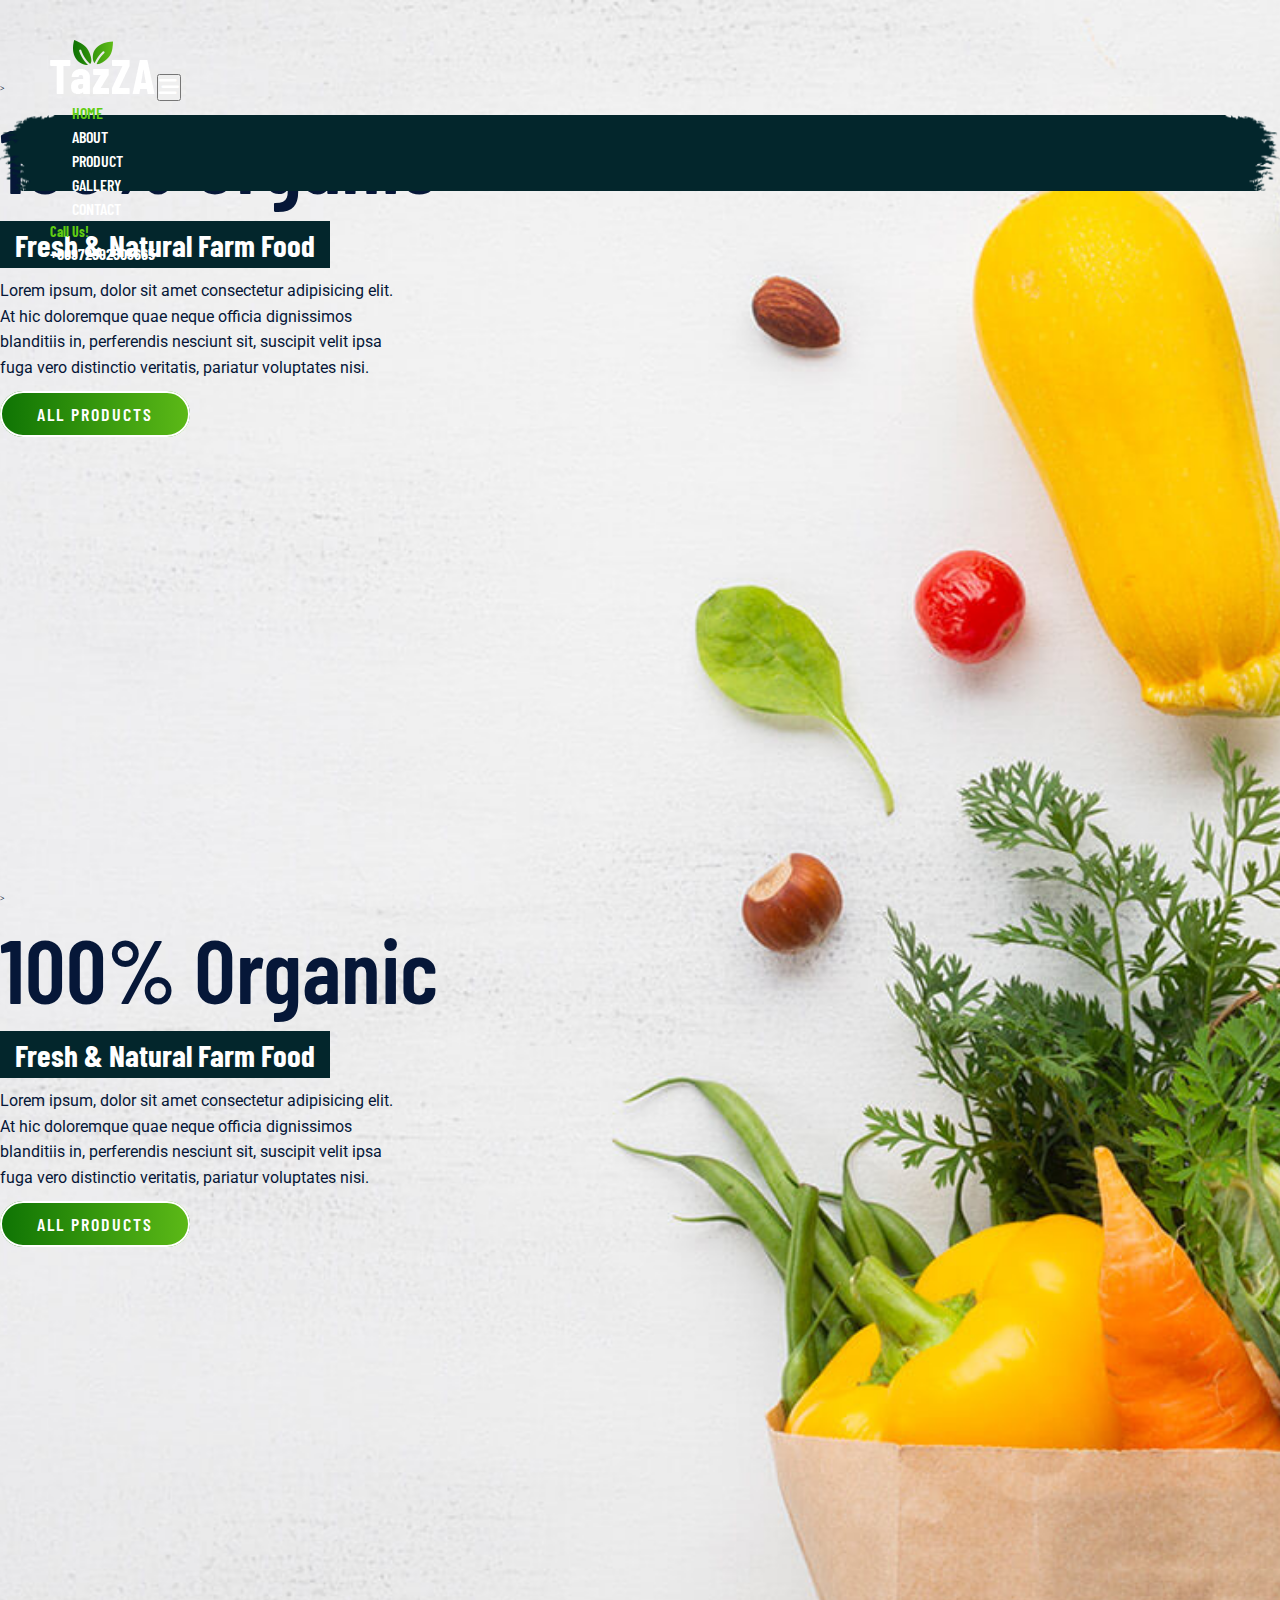
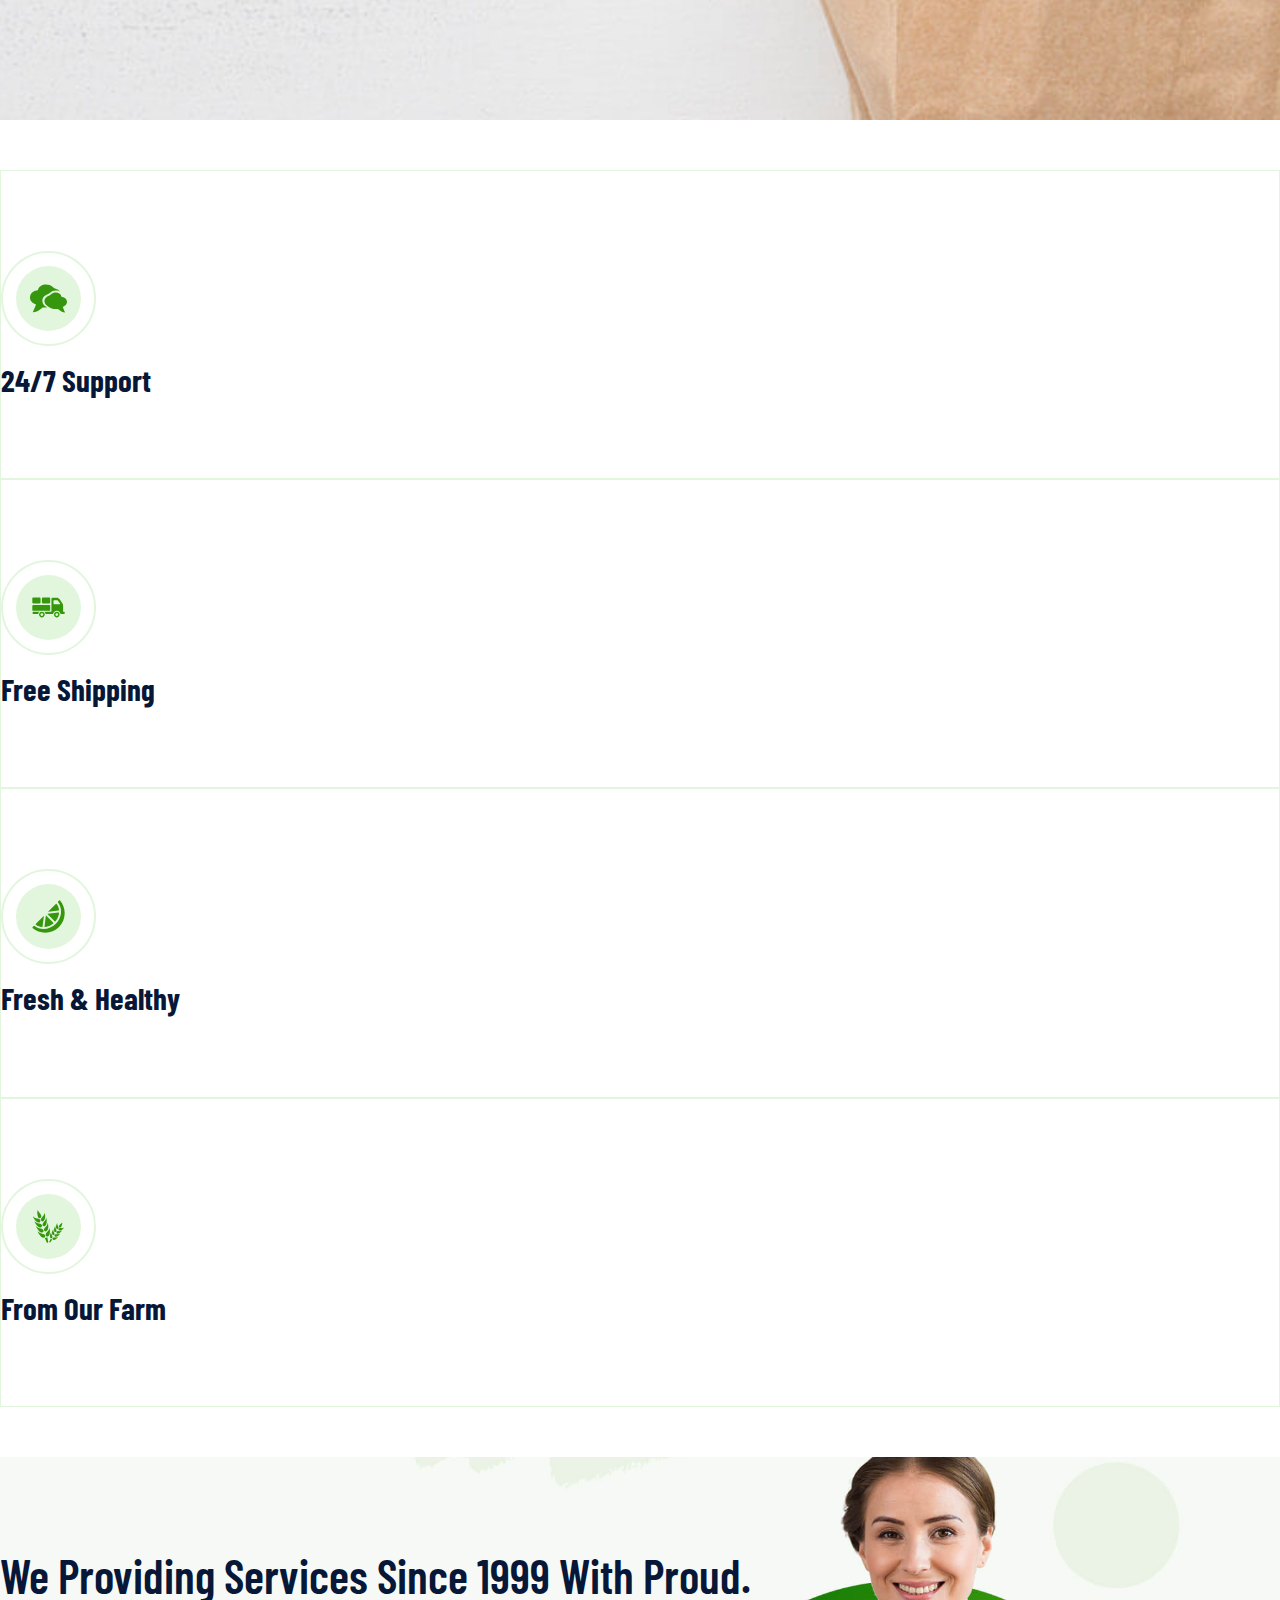
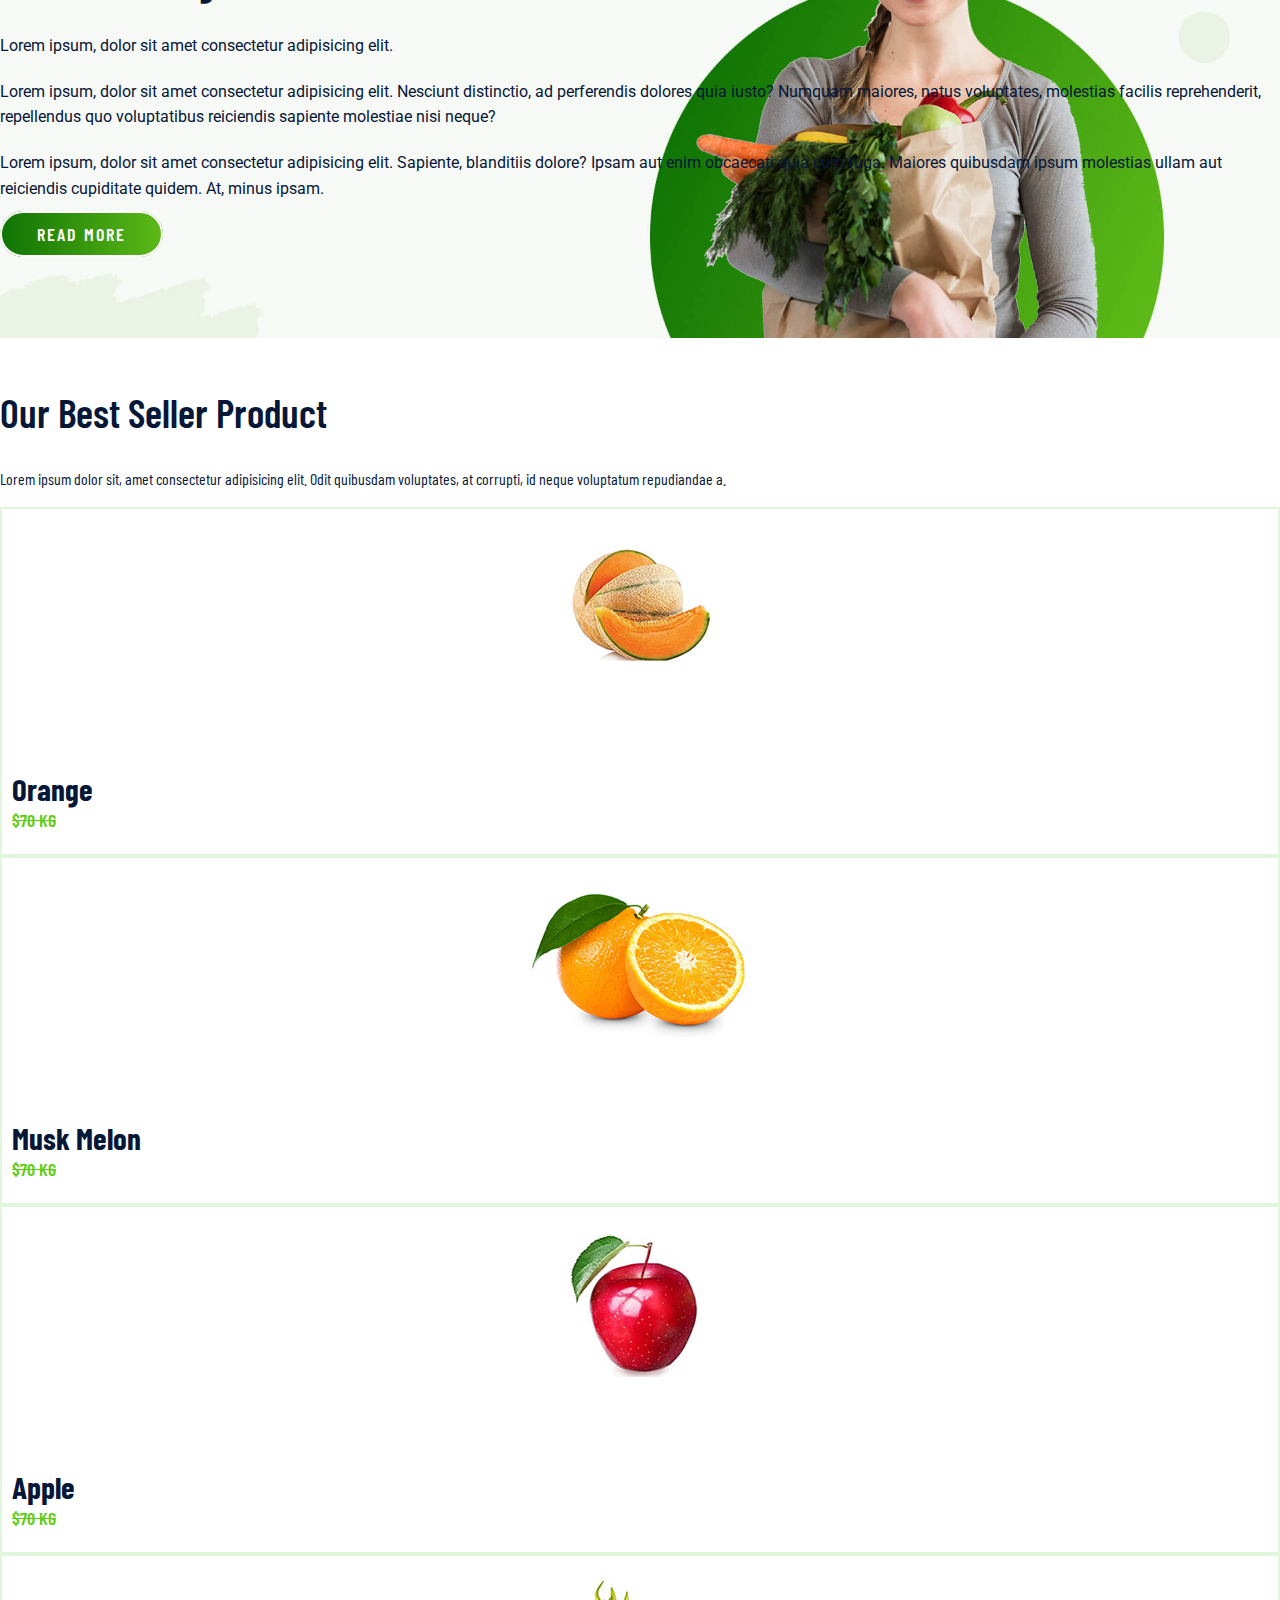
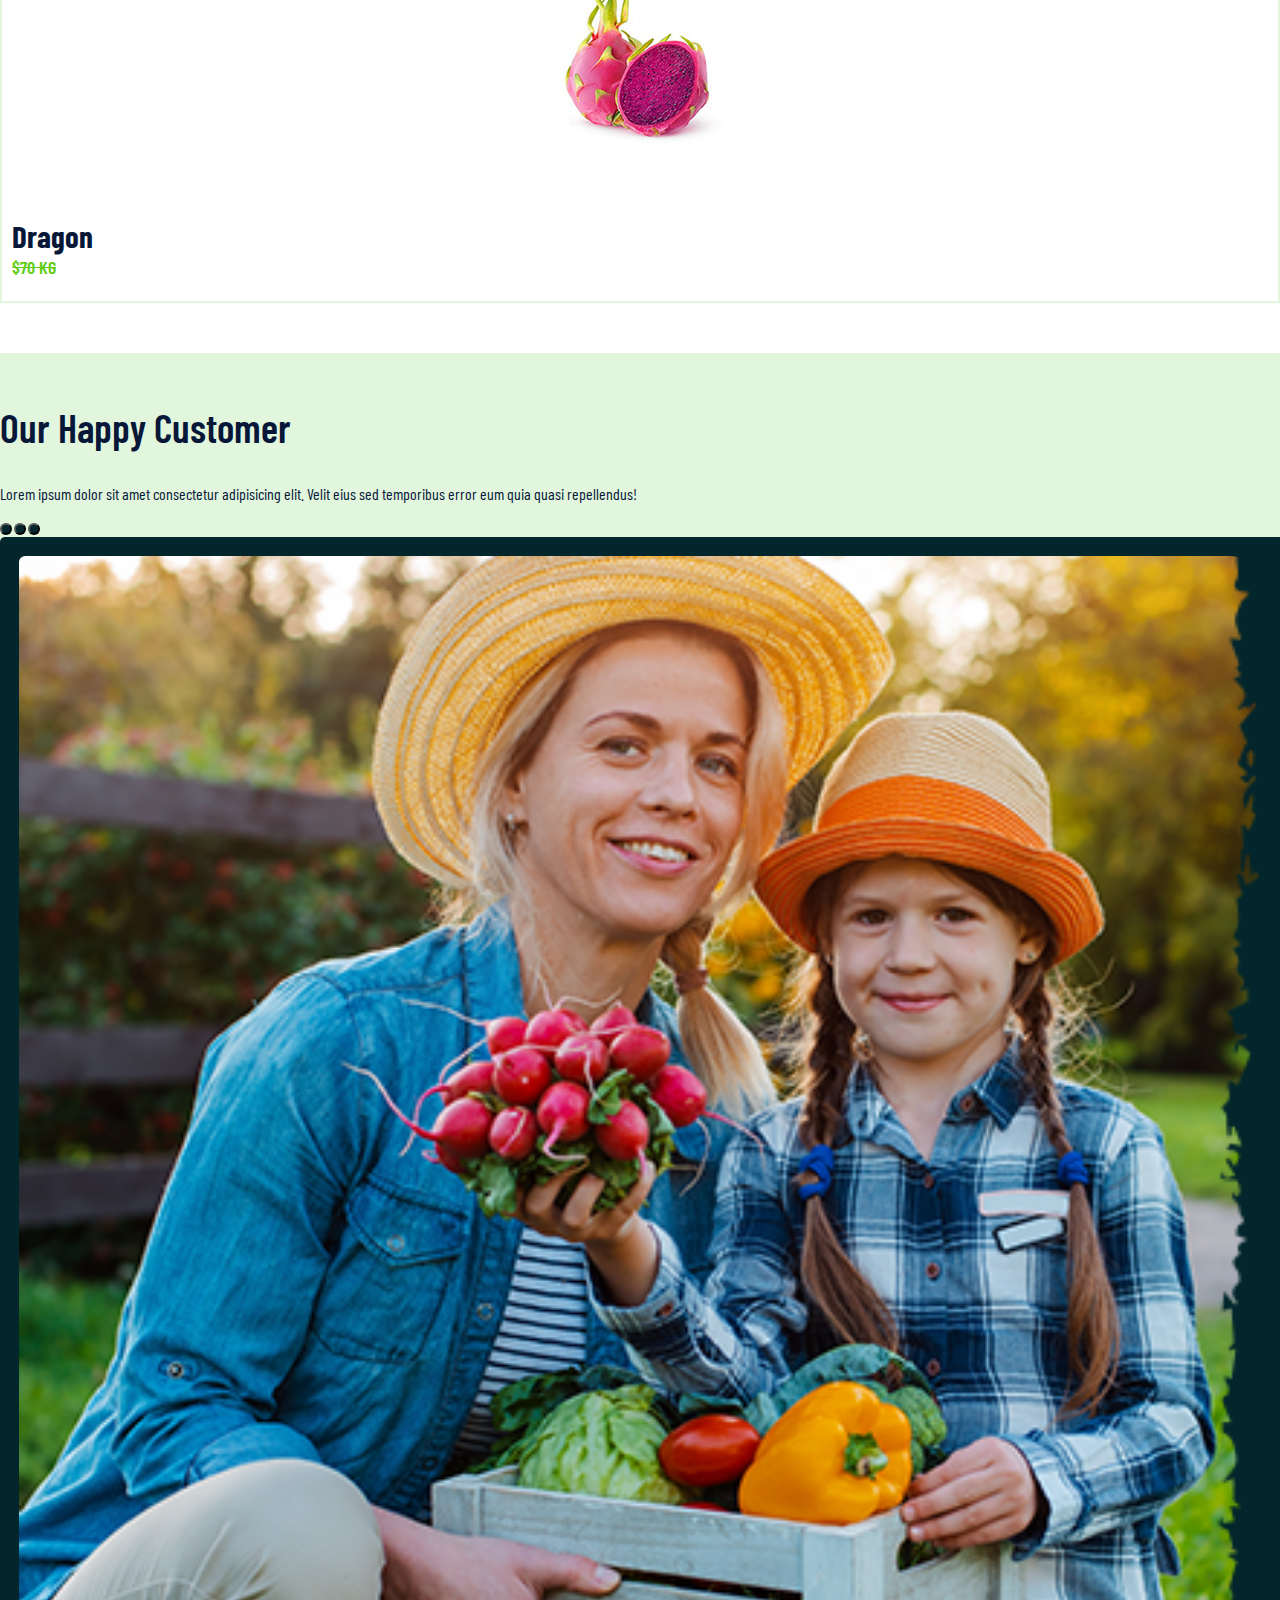
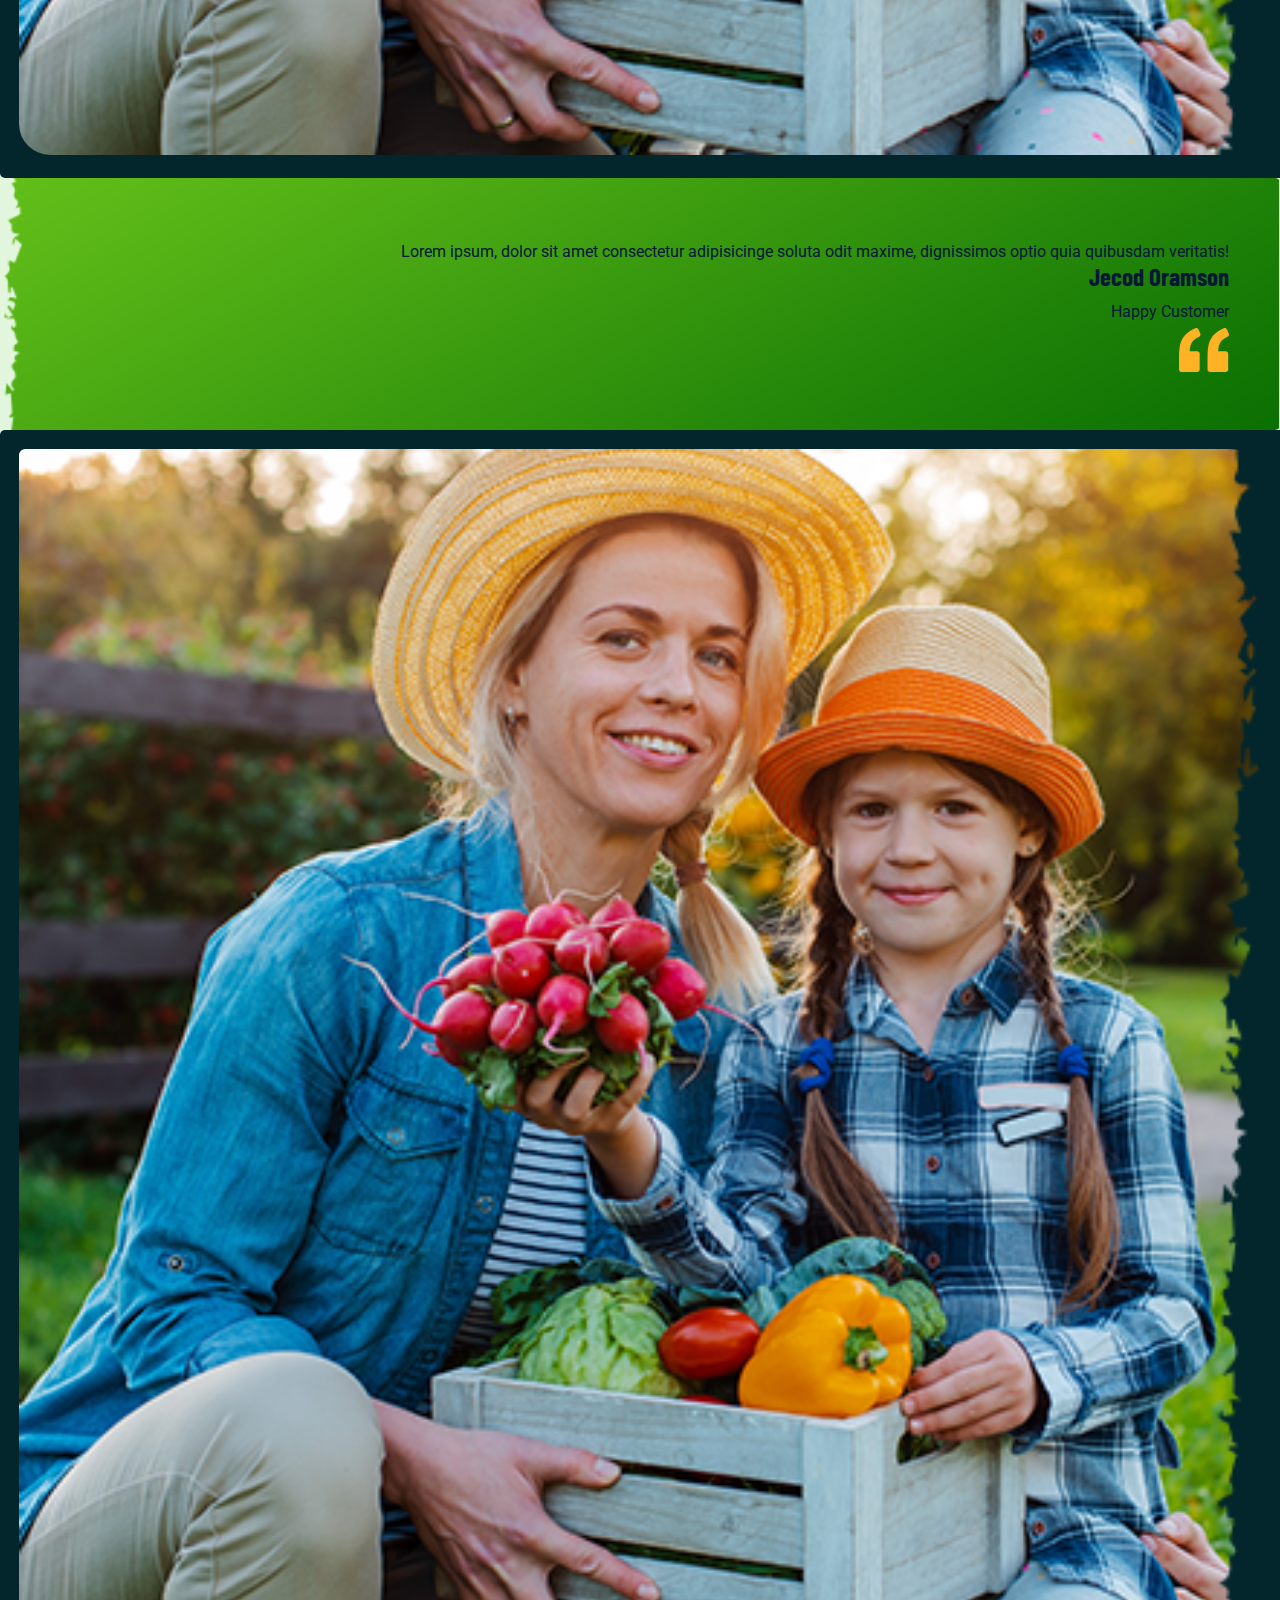
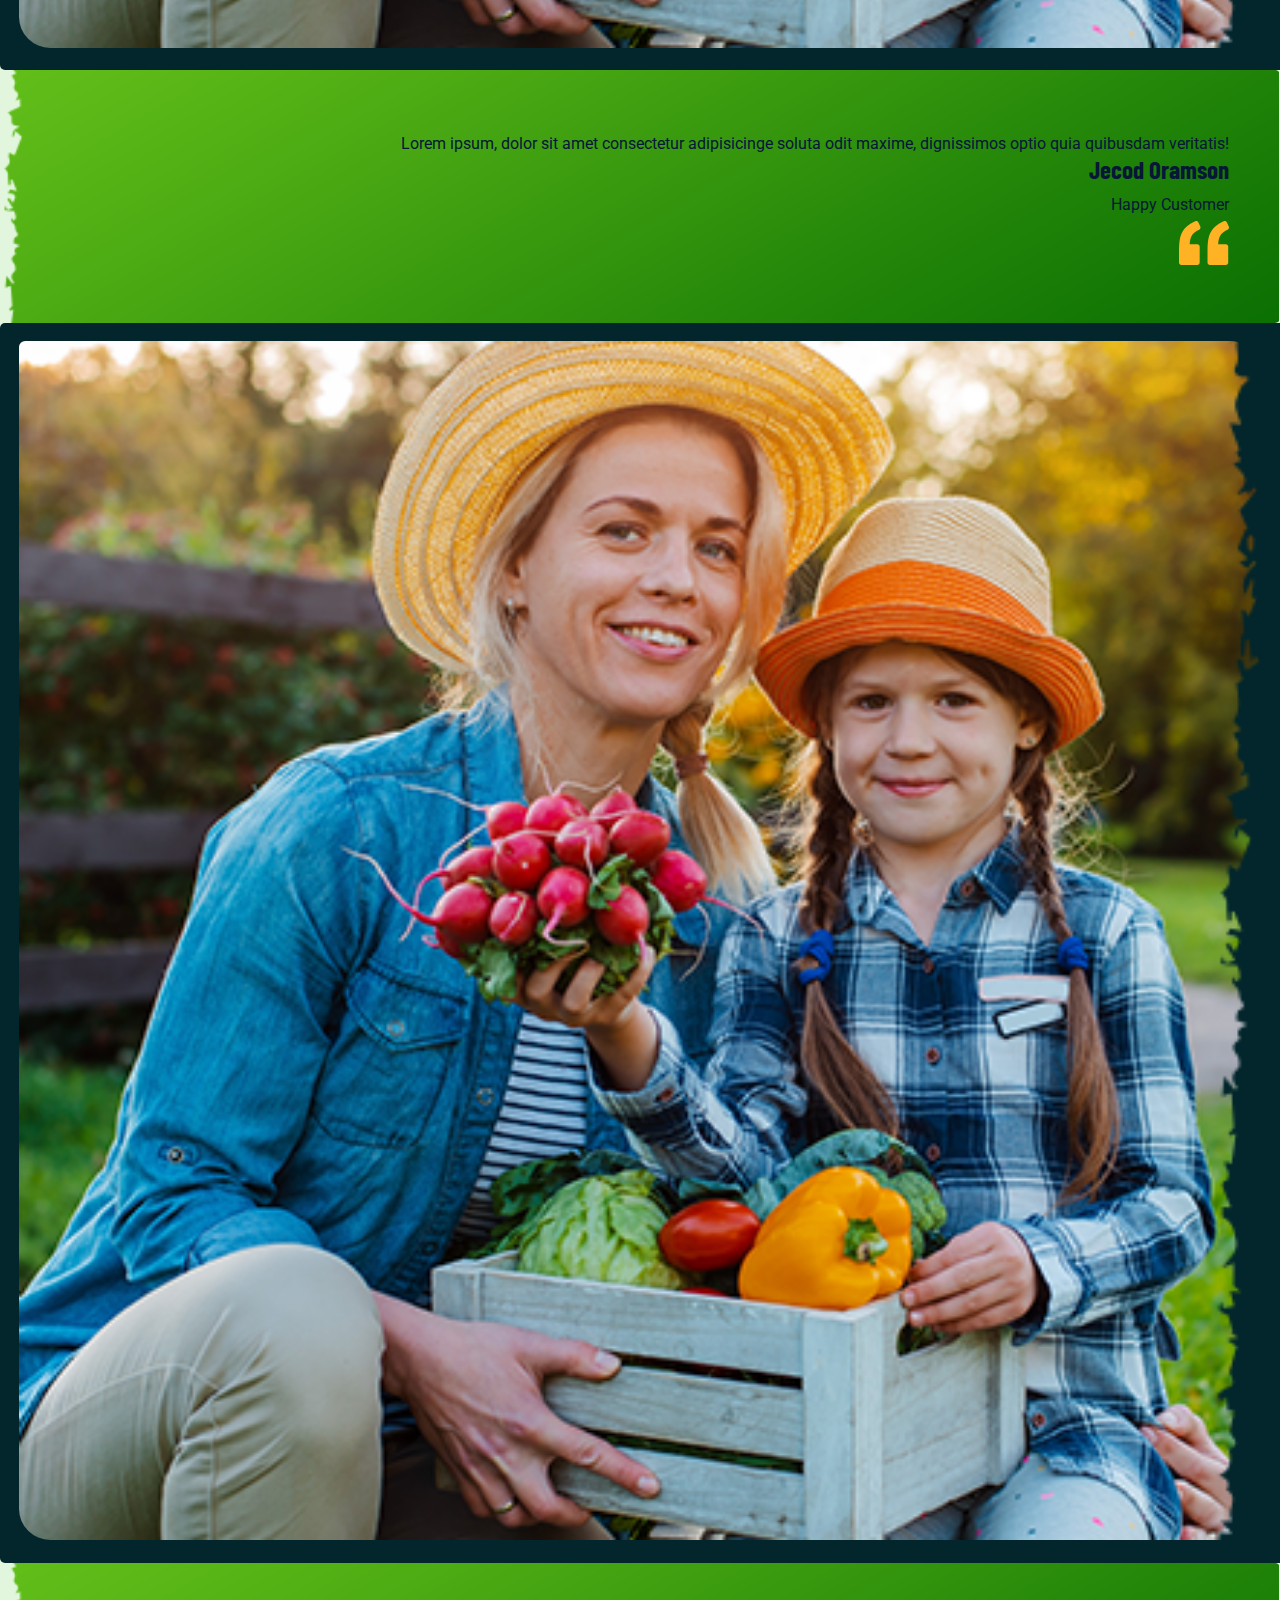
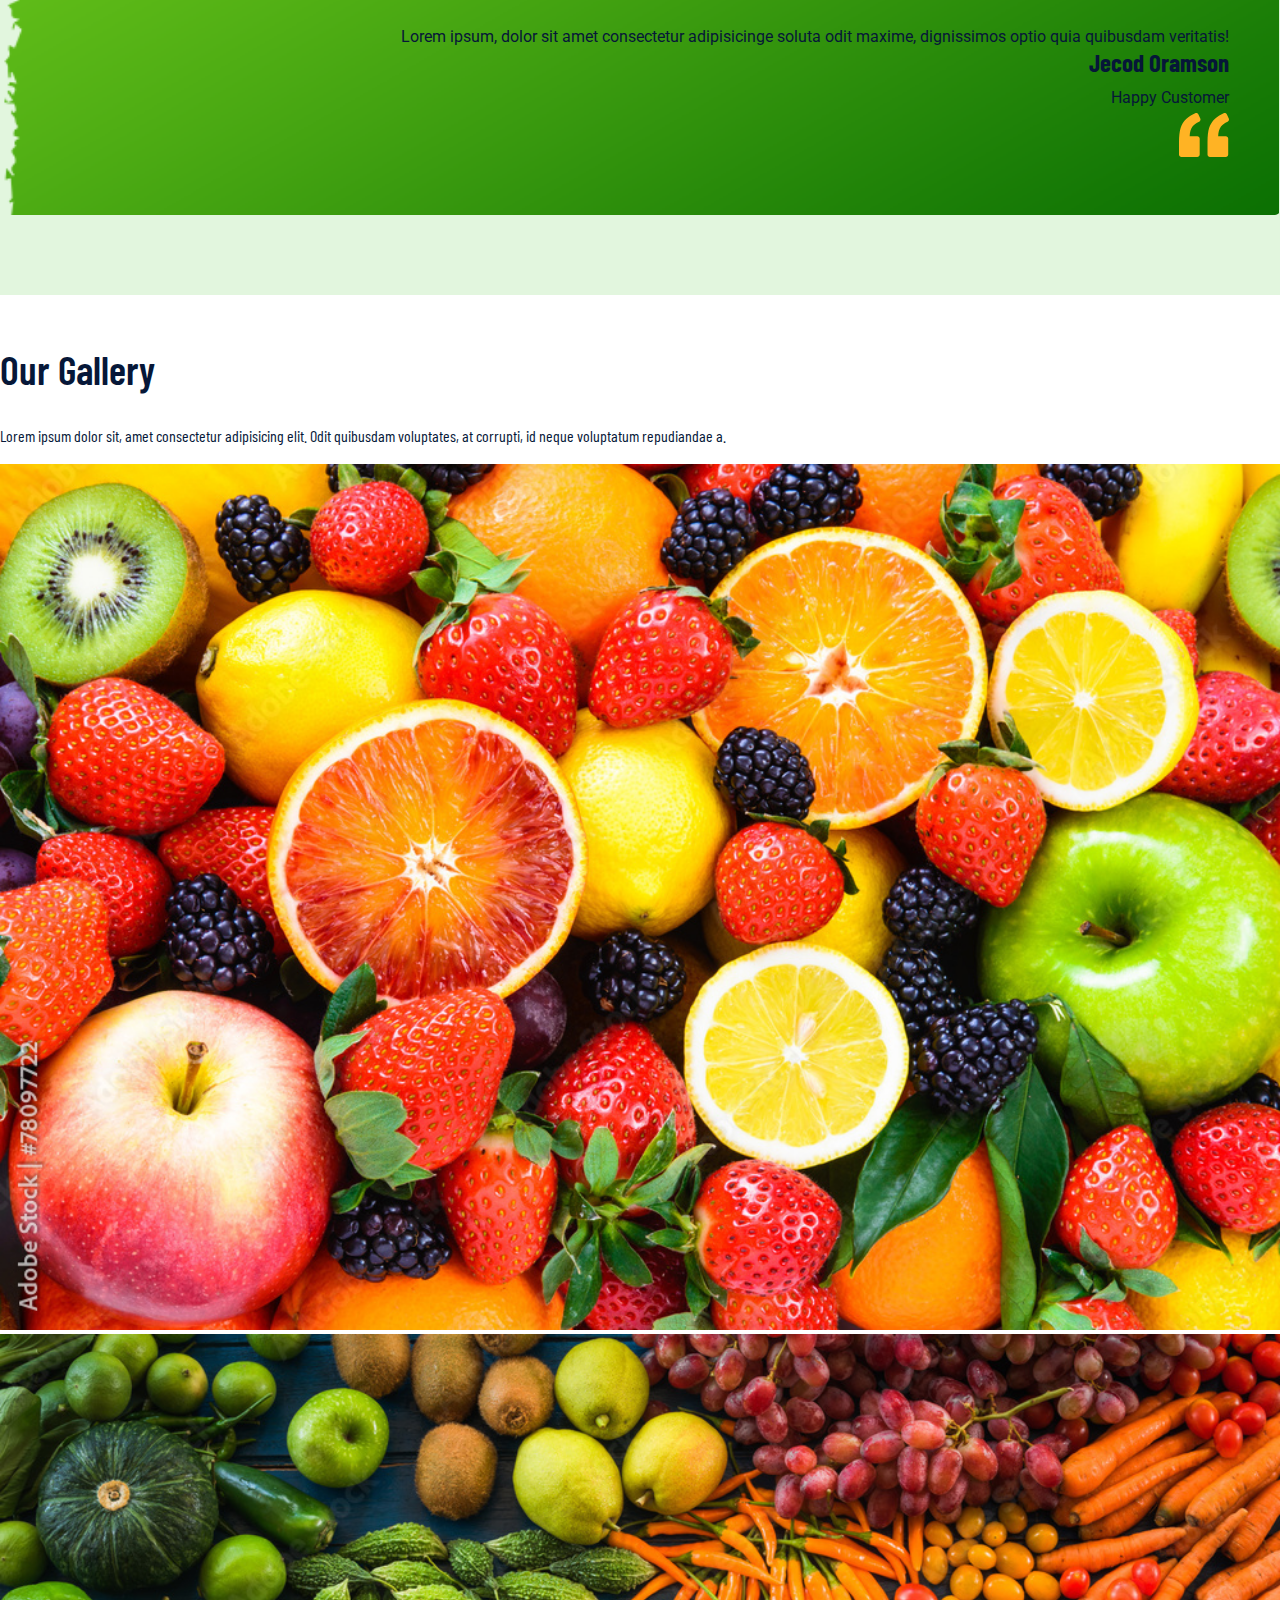
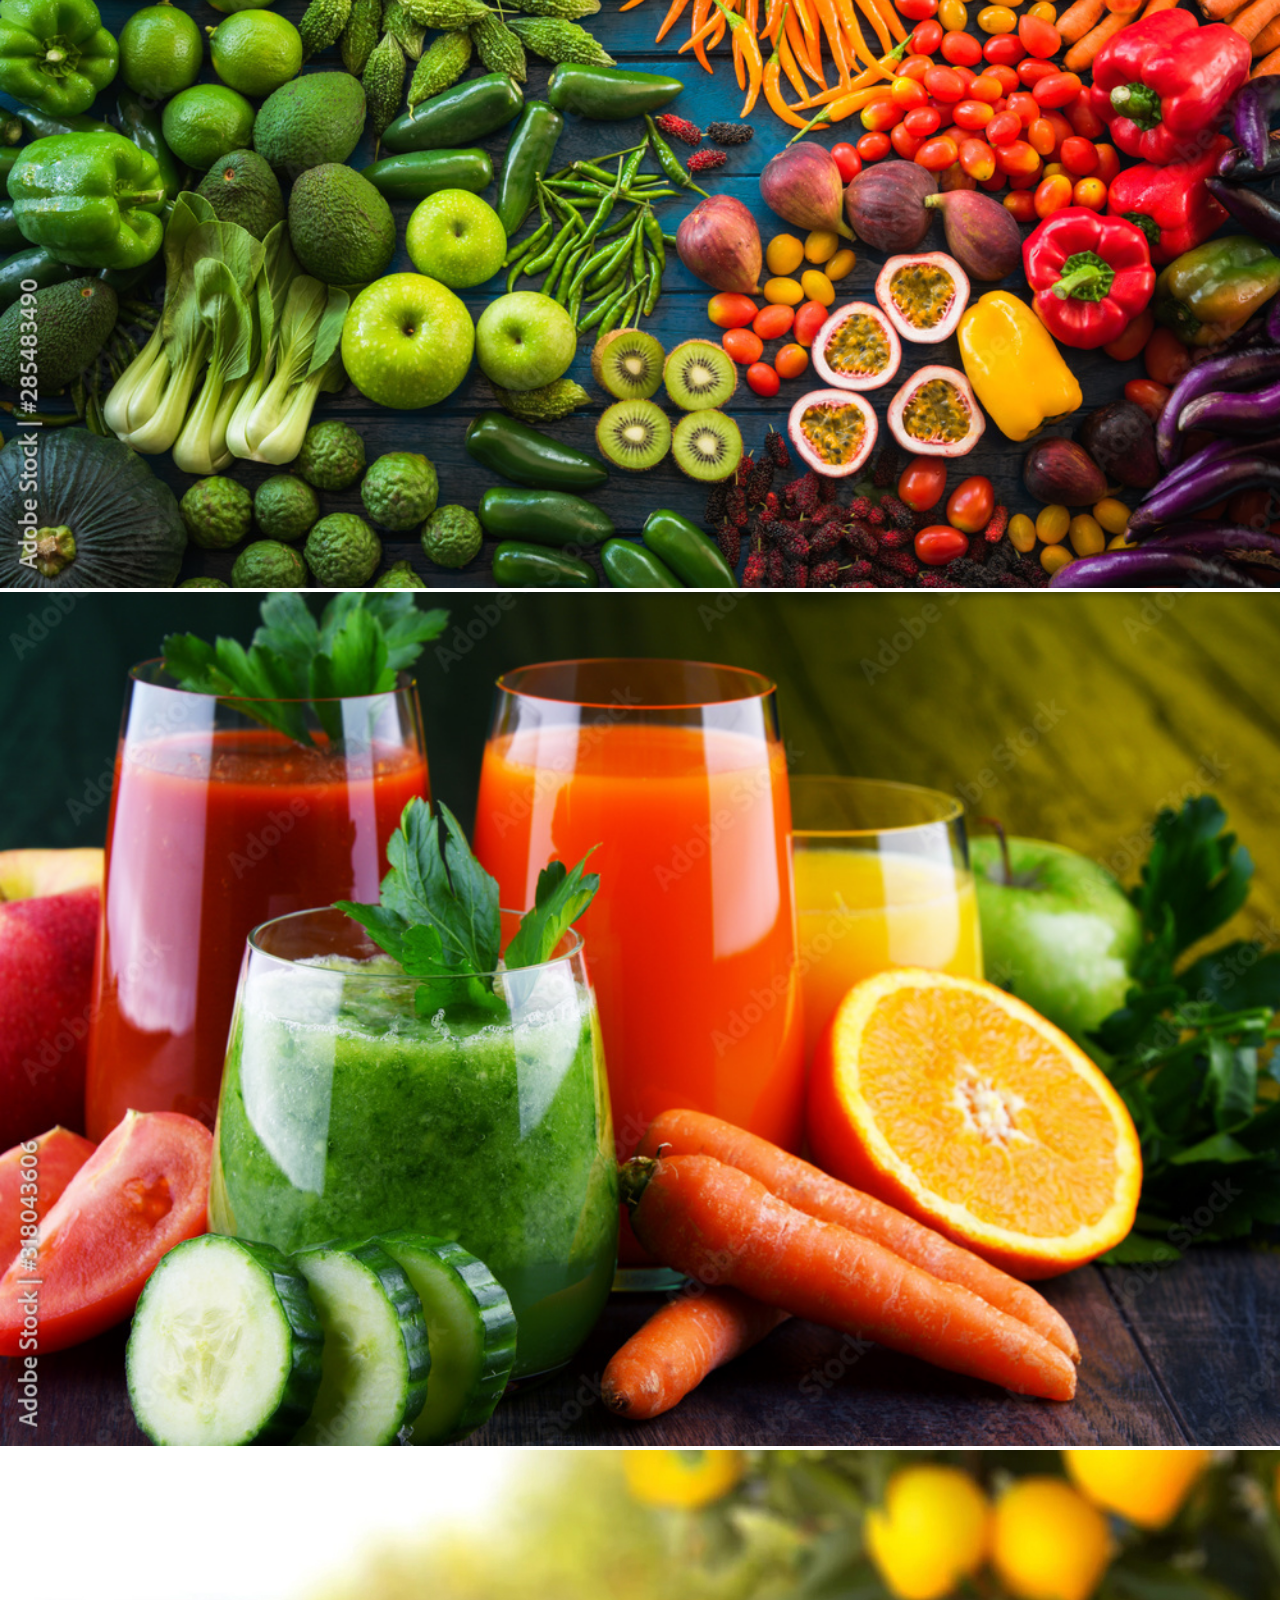
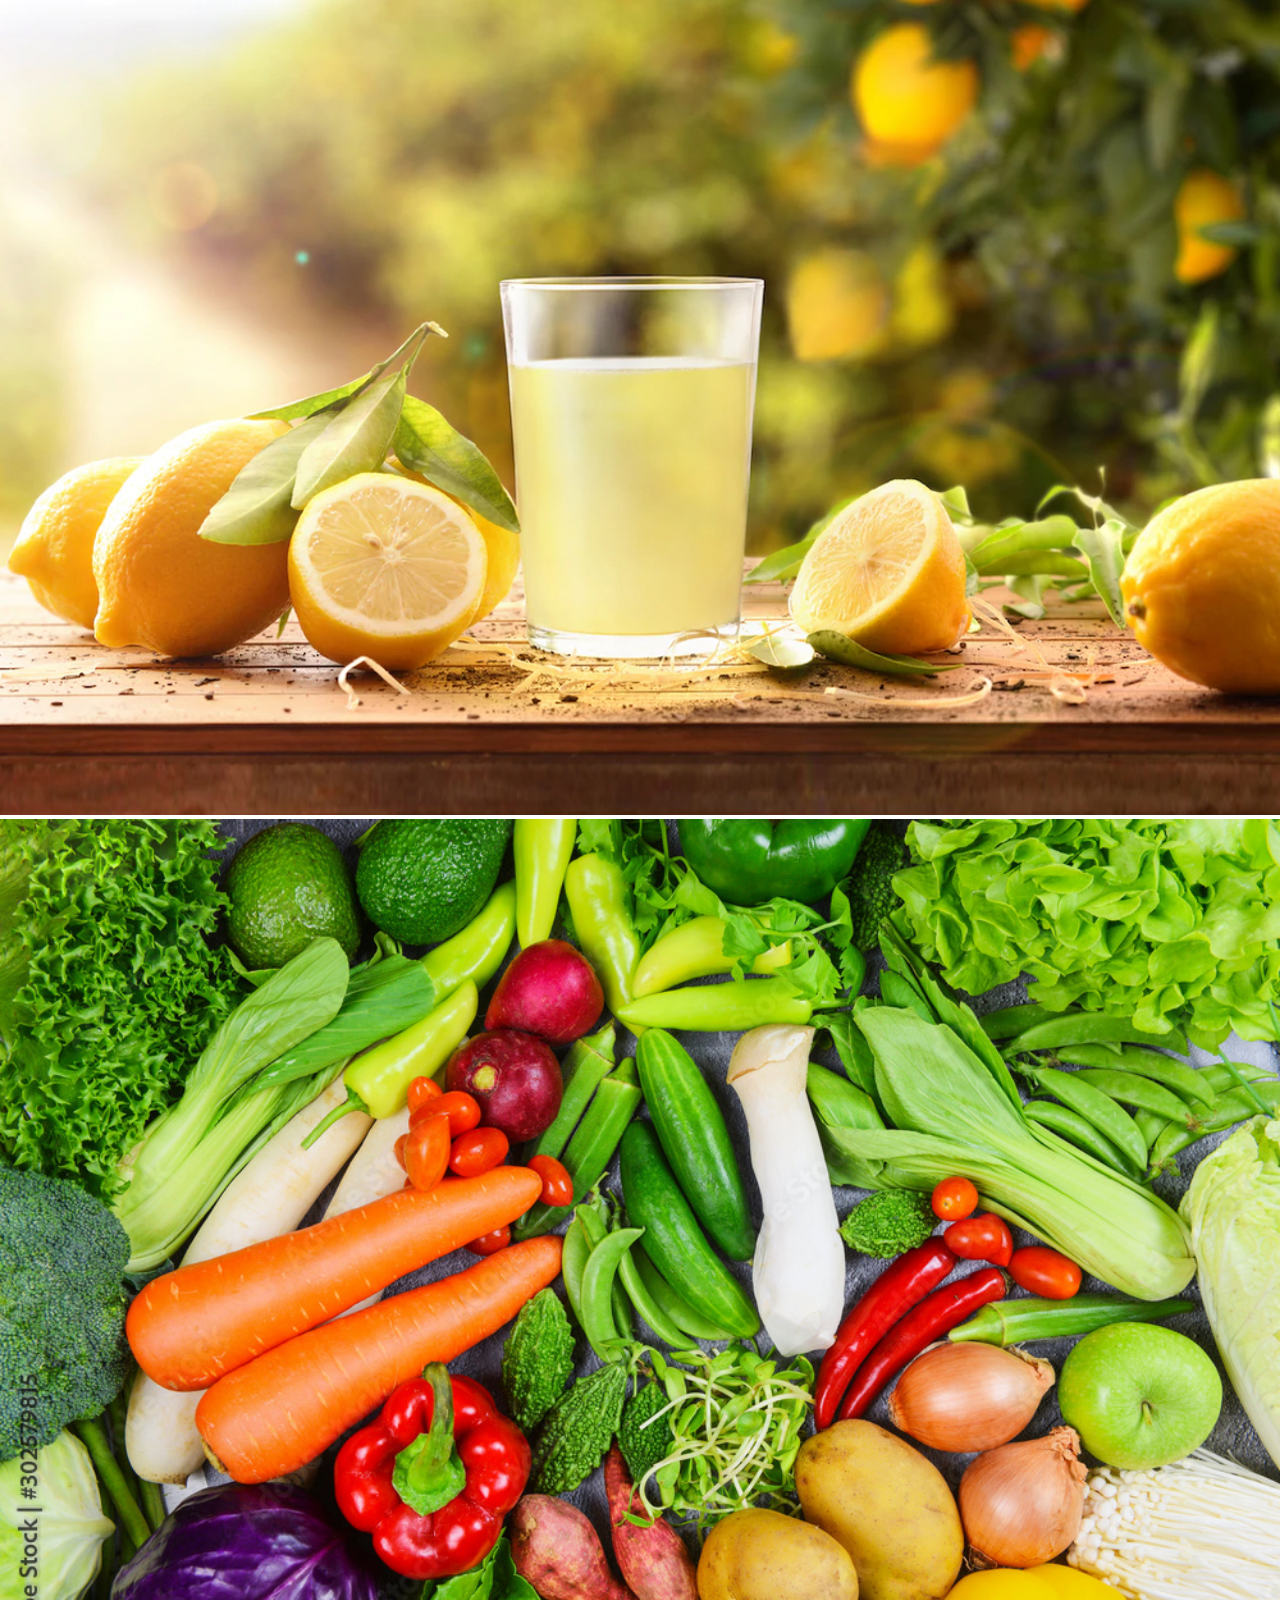
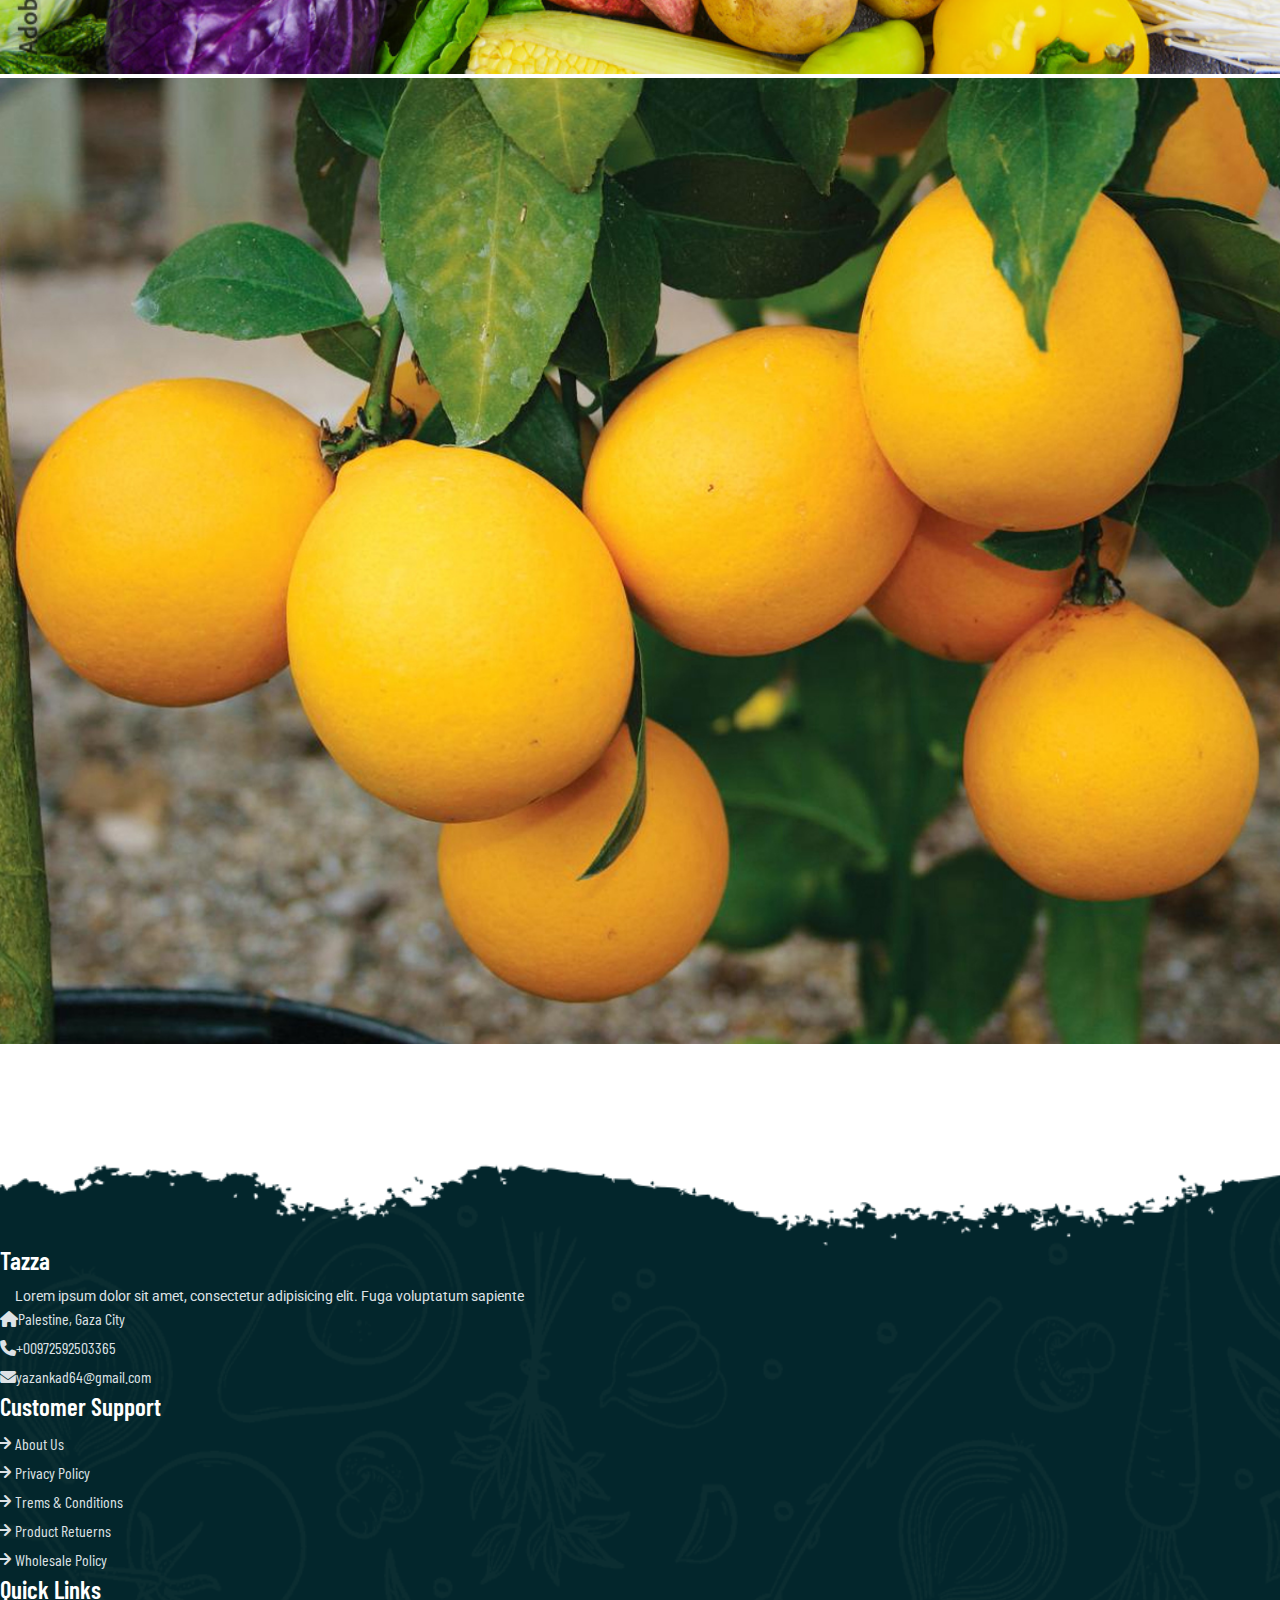
<file: index.html>
<!DOCTYPE html>
<html lang="en">

<head>
    <meta charset="UTF-8">
    <meta http-equiv="X-UA-Compatible" content="IE=edge">
    <meta name="viewport" content="width=device-width, initial-scale=1.0">
    <title>Food Website</title>
    <link rel="shortcut icon" href="favicon.ico" type="image/x-icon">

    <!-- Lightbox Pupup -->
    <link rel="stylesheet" href="css/lightbox.css">

    <!-- Bootstrap CDN -->
    <link href="https://cdn.jsdelivr.net/npm/bootstrap@5.2.0/dist/css/bootstrap.min.css" rel="stylesheet"
        integrity="sha384-gH2yIJqKdNHPEq0n4Mqa/HGKIhSkIHeL5AyhkYV8i59U5AR6csBvApHHNl/vI1Bx" crossorigin="anonymous">

    <!-- Font Awsome CDN -->
    <link rel="stylesheet" href="https://cdnjs.cloudflare.com/ajax/libs/font-awesome/6.1.2/css/all.min.css">

    <!-- Style CSS -->
    <link rel="stylesheet" href="css/style.css">
    <link rel="stylesheet" href="css/responsive-style.css">
</head>

<body>
    <!-- Start Navbar Section -->
    <header id="full_nav ">
        <div class="header">
            <div class="container">
                <nav class="navbar navbar-expand-lg ">
                    <a class="navbar-brand" href="#">
                        <img src="images/logo.png" alt="logo">
                    </a>
                    <button class="navbar-toggler" type="button" data-bs-toggle="collapse"
                        data-bs-target="#navbarNavDropdown" aria-controls="navbarNavDropdown" aria-expanded="false"
                        aria-label="Toggle navigation">
                        <!-- <span class="navbar-toggler-icon"></span> -->
                        <i class="fa-solid fa-bars-staggered "></i>
                    </button>
                    <div class="collapse navbar-collapse" id="navbarNavDropdown">
                        <ul class="navbar-nav mx-auto">
                            <li class="nav-item">
                                <a class="nav-link active" aria-current="page" href="#">Home</a>
                            </li>
                            <li class="nav-item">
                                <a class="nav-link" href="about.html">About</a>
                            </li>
                            <li class="nav-item">
                                <a class="nav-link" href="product.html">Product</a>
                            </li>
                            <li class="nav-item">
                                <a class="nav-link" href="gallery.html">Gallery</a>
                            </li>
                            <li class="nav-item">
                                <a class="nav-link" href="contact.html">Contact</a>
                            </li>
                        </ul>
                        <div class="header_right">
                            <div class="text-lg-end">
                                <span>Call Us!</span>
                                <span class="phone_no">+00972592503665</span>
                            </div>
                        </div>
                    </div>
                </nav>
            </div>
        </div>
    </header>
    <!-- End Navbar Section -->

    <!-- Start Banner Section -->
    <section class="banner_section">
        <div class="container">
            <div id="carouselExampleCaptions" class="carousel slide" data-bs-ride="false">
                <div class="carousel-inner">
                    <div class="carousel-item active">>
                        <div class="carousel-caption ">
                            <div class="banner-content">
                                <h1>100% Organic</h1>
                                <h3>Fresh & Natural Farm Food</h3>
                                <p>Lorem ipsum, dolor sit amet consectetur adipisicing elit. At hic doloremque quae
                                    neque officia dignissimos blanditiis in, perferendis nesciunt sit, suscipit velit
                                    ipsa fuga vero distinctio veritatis, pariatur voluptates nisi.</p>
                                <a href="product.html" class="btn main-btn">All Products</a>
                            </div>
                        </div>
                    </div>
                    <div class="carousel-item">>
                        <div class="carousel-caption ">
                            <div class="banner-content">
                                <h1>100% Organic</h1>
                                <h3>Fresh & Natural Farm Food</h3>
                                <p>Lorem ipsum, dolor sit amet consectetur adipisicing elit. At hic doloremque quae
                                    neque officia dignissimos blanditiis in, perferendis nesciunt sit, suscipit velit
                                    ipsa fuga vero distinctio veritatis, pariatur voluptates nisi.</p>
                                <a href="product.html" class="btn main-btn">All Products</a>
                            </div>
                        </div>
                    </div>
                </div>
            </div>
        </div>
    </section>
    <!-- End Banner Section -->

    <!-- Start Feauters Section -->
    <section class="featuer_section">
        <div class="container">
            <div class="row">
                <div class="col-6 col-lg-3 mb-5">
                    <div class="card features-box">
                        <div class="text-center">
                            <div class="featuers-icon-border">
                                <div class="featuers-icon">
                                    <img src="images/feature-icon/ui-chat.svg" alt="">
                                </div>
                            </div>
                            <div class="featuers-text">
                                <h3>24/7 Support</h3>
                            </div>
                        </div>
                    </div>
                </div>
                <div class="col-6 col-lg-3 mb-5">
                    <div class="card features-box">
                        <div class="text-center">
                            <div class="featuers-icon-border">
                                <div class="featuers-icon">
                                    <img src="images/feature-icon/truck-loaded.svg" alt="">
                                </div>
                            </div>
                            <div class="featuers-text">
                                <h3>Free Shipping</h3>
                            </div>
                        </div>
                    </div>
                </div>
                <div class="col-6 col-lg-3 mb-5">
                    <div class="card features-box">
                        <div class="text-center">
                            <div class="featuers-icon-border">
                                <div class="featuers-icon">
                                    <img src="images/feature-icon/lemon.svg" alt="">
                                </div>
                            </div>
                            <div class="featuers-text">
                                <h3>Fresh & Healthy</h3>
                            </div>
                        </div>
                    </div>
                </div>
                <div class="col-6 col-lg-3 mb-5">
                    <div class="card features-box">
                        <div class="text-center">
                            <div class="featuers-icon-border">
                                <div class="featuers-icon">
                                    <img src="images/feature-icon/wheat.svg" alt="">
                                </div>
                            </div>
                            <div class="featuers-text">
                                <h3>From Our Farm</h3>
                            </div>
                        </div>
                    </div>
                </div>
            </div>
        </div>
    </section>
    <!-- End Feauters Section -->

    <!-- Start About Section -->
    <section class="landing_about_section">
        <div class="container">
            <div class="row align-item-center">
                <div class="col-xl-5 col-lg-6 col-sm-8">
                    <div class="about-content">
                        <h2>We Providing Services Since 1999 With Proud.</h2>
                        <div class="about-deatails">
                            <p class="fw-bold">
                                Lorem ipsum, dolor sit amet consectetur adipisicing elit.
                            </p>
                            <p>Lorem ipsum, dolor sit amet consectetur adipisicing elit. Nesciunt distinctio, ad
                                perferendis dolores quia iusto? Numquam maiores, natus voluptates, molestias facilis
                                reprehenderit, repellendus quo voluptatibus reiciendis sapiente molestiae nisi neque?
                            </p>
                            <p>Lorem ipsum, dolor sit amet consectetur adipisicing elit. Sapiente, blanditiis dolore?
                                Ipsam aut enim obcaecati quia cum fuga. Maiores quibusdam ipsum molestias ullam aut
                                reiciendis cupiditate quidem. At, minus ipsam.</p>
                            <a href="about.html" class="btn main-btn">Read More</a>
                        </div>
                    </div>
                </div>
            </div>
        </div>
    </section>
    <!-- End Feauters Section -->

    <!-- Start Product Section -->
    <section class="landing_product_section">
        <div class="container">
            <div class="row justify-content-center">
                <div class="col-12 text-center pb-5">
                    <h2 class="section-title">Our Best Seller Product</h2>
                    <p class="section-subtitle">Lorem ipsum dolor sit, amet consectetur adipisicing elit. Odit
                        quibusdam voluptates, at corrupti, id neque voluptatum repudiandae a.</p>
                </div>
            </div>
            <div class="row mx-0">
                <div class="col-lg-3 col-sm-6 mb-5">
                    <div class="card proudct-card">
                        <div class="product-img">
                            <img src="images/products/product-1.jpg" class="img-fluid" alt="">
                        </div>
                        <div class="d-flex align-item-center justify-content-between">
                            <h3>Orange</h3>
                            <span>$70 KG</span>
                        </div>
                        <div class="product-deatil">
                            <a href="product.html" class="btn main-btn">View Product</a>
                        </div>
                    </div>
                </div>
                <div class="col-lg-3 col-sm-6 mb-5">
                    <div class="card proudct-card">
                        <div class="product-img">
                            <img src="images/products/product-2.jpg" class="img-fluid" alt="">
                        </div>
                        <div class="d-flex align-item-center justify-content-between">
                            <h3>Musk Melon</h3>
                            <span>$70 KG</span>
                        </div>
                        <div class="product-deatil">
                            <a href="product.html" class="btn main-btn">View Product</a>
                        </div>
                    </div>
                </div>
                <div class="col-lg-3 col-sm-6 mb-5">
                    <div class="card proudct-card">
                        <div class="product-img">
                            <img src="images/products/product-3.jpg" class="img-fluid" alt="">
                        </div>
                        <div class="d-flex align-item-center justify-content-between">
                            <h3>Apple</h3>
                            <span>$70 KG</span>
                        </div>
                        <div class="product-deatil">
                            <a href="product.html" class="btn main-btn">View Product</a>
                        </div>
                    </div>
                </div>
                <div class="col-lg-3 col-sm-6 mb-5">
                    <div class="card proudct-card">
                        <div class="product-img">
                            <img src="images/products/product-4.jpg" class="img-fluid" alt="">
                        </div>
                        <div class="d-flex align-item-center justify-content-between">
                            <h3>Dragon</h3>
                            <span>$70 KG</span>
                        </div>
                        <div class="product-deatil">
                            <a href="product.html" class="btn main-btn">View Product</a>
                        </div>
                    </div>
                </div>
            </div>
        </div>
    </section>
    <!-- End Product Section -->

    <!-- Start Testimonial Section -->
    <section class="testimonial_section">
        <div class="container">
            <div class="row pb-5">
                <div class="col-12 text-center">
                    <h2 class="section-title">Our Happy Customer</h2>
                    <p class="section-subtitle">Lorem ipsum dolor sit amet consectetur adipisicing elit. Velit eius sed
                        temporibus error eum quia quasi repellendus!</p>
                </div>
            </div>
            <div class="row justify-content-center">
                <div class="col-xl-8 col-md-10">
                    <div id="carouselExampleIndicators" class="carousel slide" data-bs-ride="true">
                        <div class="carousel-indicators">
                            <button type="button" data-bs-target="#carouselExampleIndicators" data-bs-slide-to="0"
                                class="active" aria-current="true" aria-label="Slide 1"></button>
                            <button type="button" data-bs-target="#carouselExampleIndicators" data-bs-slide-to="1"
                                aria-label="Slide 2"></button>
                            <button type="button" data-bs-target="#carouselExampleIndicators" data-bs-slide-to="2"
                                aria-label="Slide 3"></button>
                        </div>
                        <div class="carousel-inner">
                            <div class="carousel-item active">
                                <div class="d-sm-flex row">
                                    <div class="porfile-box col-sm-5">
                                        <img src="images/testimonial/testimonial-1.png" class="img-fluid" alt="">
                                    </div>
                                    <div class="card col-sm-7">
                                        <div class="desc-box">
                                            <p class="fst-italic">Lorem ipsum, dolor sit amet consectetur adipisicinge
                                                soluta odit maxime, dignissimos optio quia quibusdam veritatis!</p>

                                            <div class="my-4">
                                                <h4>Jecod Oramson</h4>
                                                <p class="m-0 text-white">Happy Customer</p>
                                            </div>
                                            <img src="images/testimonial/qoutes.svg" class="float-end" alt="">
                                        </div>
                                    </div>
                                </div>
                            </div>
                            <div class="carousel-item">
                                <div class="d-sm-flex row">
                                    <div class="porfile-box col-sm-5">
                                        <img src="images/testimonial/testimonial-1.png" class="img-fluid" alt="">
                                    </div>
                                    <div class="card col-sm-7">
                                        <div class="desc-box">
                                            <p class="fst-italic">Lorem ipsum, dolor sit amet consectetur adipisicinge
                                                soluta odit maxime, dignissimos optio quia quibusdam veritatis!</p>

                                            <div class="my-4">
                                                <h4>Jecod Oramson</h4>
                                                <p class="m-0 text-white">Happy Customer</p>
                                            </div>
                                            <img src="images/testimonial/qoutes.svg" alt="">
                                        </div>
                                    </div>
                                </div>
                            </div>
                            <div class="carousel-item">
                                <div class="d-sm-flex row">
                                    <div class="porfile-box col-sm-5">
                                        <img src="images/testimonial/testimonial-1.png" class="img-fluid" alt="">
                                    </div>
                                    <div class="card col-sm-7">
                                        <div class="desc-box">
                                            <p class="fst-italic">Lorem ipsum, dolor sit amet consectetur adipisicinge
                                                soluta odit maxime, dignissimos optio quia quibusdam veritatis!</p>

                                            <div class="my-4">
                                                <h4>Jecod Oramson</h4>
                                                <p class="m-0 text-white">Happy Customer</p>
                                            </div>
                                            <img src="images/testimonial/qoutes.svg" alt="">
                                        </div>
                                    </div>
                                </div>
                            </div>
                        </div>
                    </div>
                </div>
            </div>
        </div>
    </section>
    <!-- End Testimonial Section -->

    <!-- Start Gallery Section -->
    <section class="gallery_section">
        <div class="container">
            <div class="row">
                <div class="col-12 text-center pd-5">
                    <h2 class="section-title">Our Gallery</h2>
                    <p class="section-subtitle">Lorem ipsum dolor sit, amet consectetur adipisicing elit. Odit
                        quibusdam voluptates, at corrupti, id neque voluptatum repudiandae a.</p>
                </div>
                <div class="col-sm-6 col-lg-4 mb-4">
                    <a href="images/gallery/g-1.jpg" data-lightbox="image" data-title="Lemon">
                        <img src="images/gallery/g-1.jpg" class="img-fluid rounded-3" alt="">
                    </a>
                </div>
                <div class="col-sm-6 col-lg-4 mb-4">
                    <a href="images/gallery/g-2.jpg" data-lightbox="image" data-title="Lemon">
                        <img src="images/gallery/g-2.jpg" class="img-fluid rounded-3" alt="">
                    </a>
                </div>
                <div class="col-sm-6 col-lg-4 mb-4">
                    <a href="images/gallery/g-3.jpg" data-lightbox="image" data-title="Lemon">
                        <img src="images/gallery/g-3.jpg" class="img-fluid rounded-3" alt="">
                    </a>
                </div>
                <div class="col-sm-6 col-lg-4 mb-4">
                    <a href="images/gallery/g-4.jpg" data-lightbox="image" data-title="Lemon">
                        <img src="images/gallery/g-4.jpg" class="img-fluid rounded-3" alt="">
                    </a>
                </div>
                <div class="col-sm-6 col-lg-4 mb-4">
                    <a href="images/gallery/g-5.jpg" data-lightbox="image" data-title="Lemon">
                        <img src="images/gallery/g-5.jpg" class="img-fluid rounded-3" alt="">
                    </a>
                </div>
                <div class="col-sm-6 col-lg-4 mb-4">
                    <a href="images/gallery/g-6.jpg" data-lightbox="image" data-title="Lemon">
                        <img src="images/gallery/g-6.jpg" class="img-fluid rounded-3" alt="">
                    </a>
                </div>
            </div>
        </div>
    </section>
    <!-- End Gallery Section -->

    <!-- Start Footer Section -->
    <section class="footer_warpper mt-3 mb-md-0">
        <div class="container px-5 px-lg-0">
            <div class="row">
                <div class="col-lg-3 col-sm-6 mb-lg-0">
                    <h5>Tazza</h5>
                    <p class="company_deatails mb-4 ps-0 ">Lorem ipsum dolor sit amet, consectetur adipisicing elit. Fuga voluptatum sapiente</p>
                    <div class="contact-info">
                        <ul class="list-unstyled">
                            <li><a href="#"><i class="fa fa-home me-3"></i>Palestine, Gaza City</a></li>
                            <li><a href="#"><i class="fa fa-phone me-3"></i>+00972592503365</a></li>
                            <li><a href="#"><i class="fa fa-envelope me-3"></i>yazankad64@gmail.com</a></li>
                        </ul>
                    </div>
                </div>
                <div class="col-lg-3 col-sm-6 mb-5 mb-lg-0">
                    <h5>Customer Support</h5>
                    <ul class="link-widget p-0">
                        <li><a href="#">About Us</a></li>
                        <li><a href="#">Privacy Policy</a></li>
                        <li><a href="#">Trems & Conditions</a></li>
                        <li><a href="#">Product Retuerns</a></li>
                        <li><a href="#">Wholesale Policy</a></li>
                    </ul>
                </div>
                <div class="col-lg-3 col-sm-6 mb-5 mb-lg-0">
                    <h5>Quick Links</h5>
                    <ul class="link-widget p-0">
                        <li><a href="#">About Us</a></li>
                        <li><a href="#">Privacy Policy</a></li>
                        <li><a href="#">Trems & Conditions</a></li>
                        <li><a href="#">Product Retuerns</a></li>
                        <li><a href="#">Wholesale Policy</a></li>
                    </ul>
                </div>
                <div class="col-lg-3 col-sm-6 mb-5 mb-lg-0">
                    <h5>Newsletter</h5>
                    <div class="form-groub mb-4">
                        <input type="email" class="form-control bg-transparent" placeholder="Enter Your Email Here">
                        <button type="submit" class="btn main-btn">Subscribe<button>
                    </div>
                    <h5>Stay Connected</h5>
                    <ul class="social-network d-flex align-item-center p-0">
                        <li><a href="#"><i class="fab fa-facebook"></i></a></li>
                        <li><a href="#"><i class="fab fa-twitter"></i></a></li>
                        <li><a href="#"><i class="fab fa-linkedin-in"></i></a></li>
                        <li><a href="#"><i class="fab fa-youtube"></i></a></li>
                    </ul>
                </div>
            </div>
        </div>
        <div class="conatiner-fluid">
            <p class="copyright text-center">Made With &lt;3 By Alkadash</p>
        </div>
    </section>
    <!-- End Footer Section -->


    <!-- jQuery CDN -->
    <script src="https://cdnjs.cloudflare.com/ajax/libs/jquery/3.6.0/jquery.min.js"></script>

    <!-- lightbox Popup -->
    <script src="js/lightbox.js"></script>

    <!-- BootStrap CDN -->
    <script src="https://cdn.jsdelivr.net/npm/@popperjs/core@2.11.5/dist/umd/popper.min.js"
        integrity="sha384-Xe+8cL9oJa6tN/veChSP7q+mnSPaj5Bcu9mPX5F5xIGE0DVittaqT5lorf0EI7Vk"
        crossorigin="anonymous"></script>
    <script src="https://cdn.jsdelivr.net/npm/bootstrap@5.2.0/dist/js/bootstrap.min.js"
        integrity="sha384-ODmDIVzN+pFdexxHEHFBQH3/9/vQ9uori45z4JjnFsRydbmQbmL5t1tQ0culUzyK"
        crossorigin="anonymous"></script>

    <!-- Custom JS -->
    <script src="js/main.js"></script>
</body>

</html>
</file>
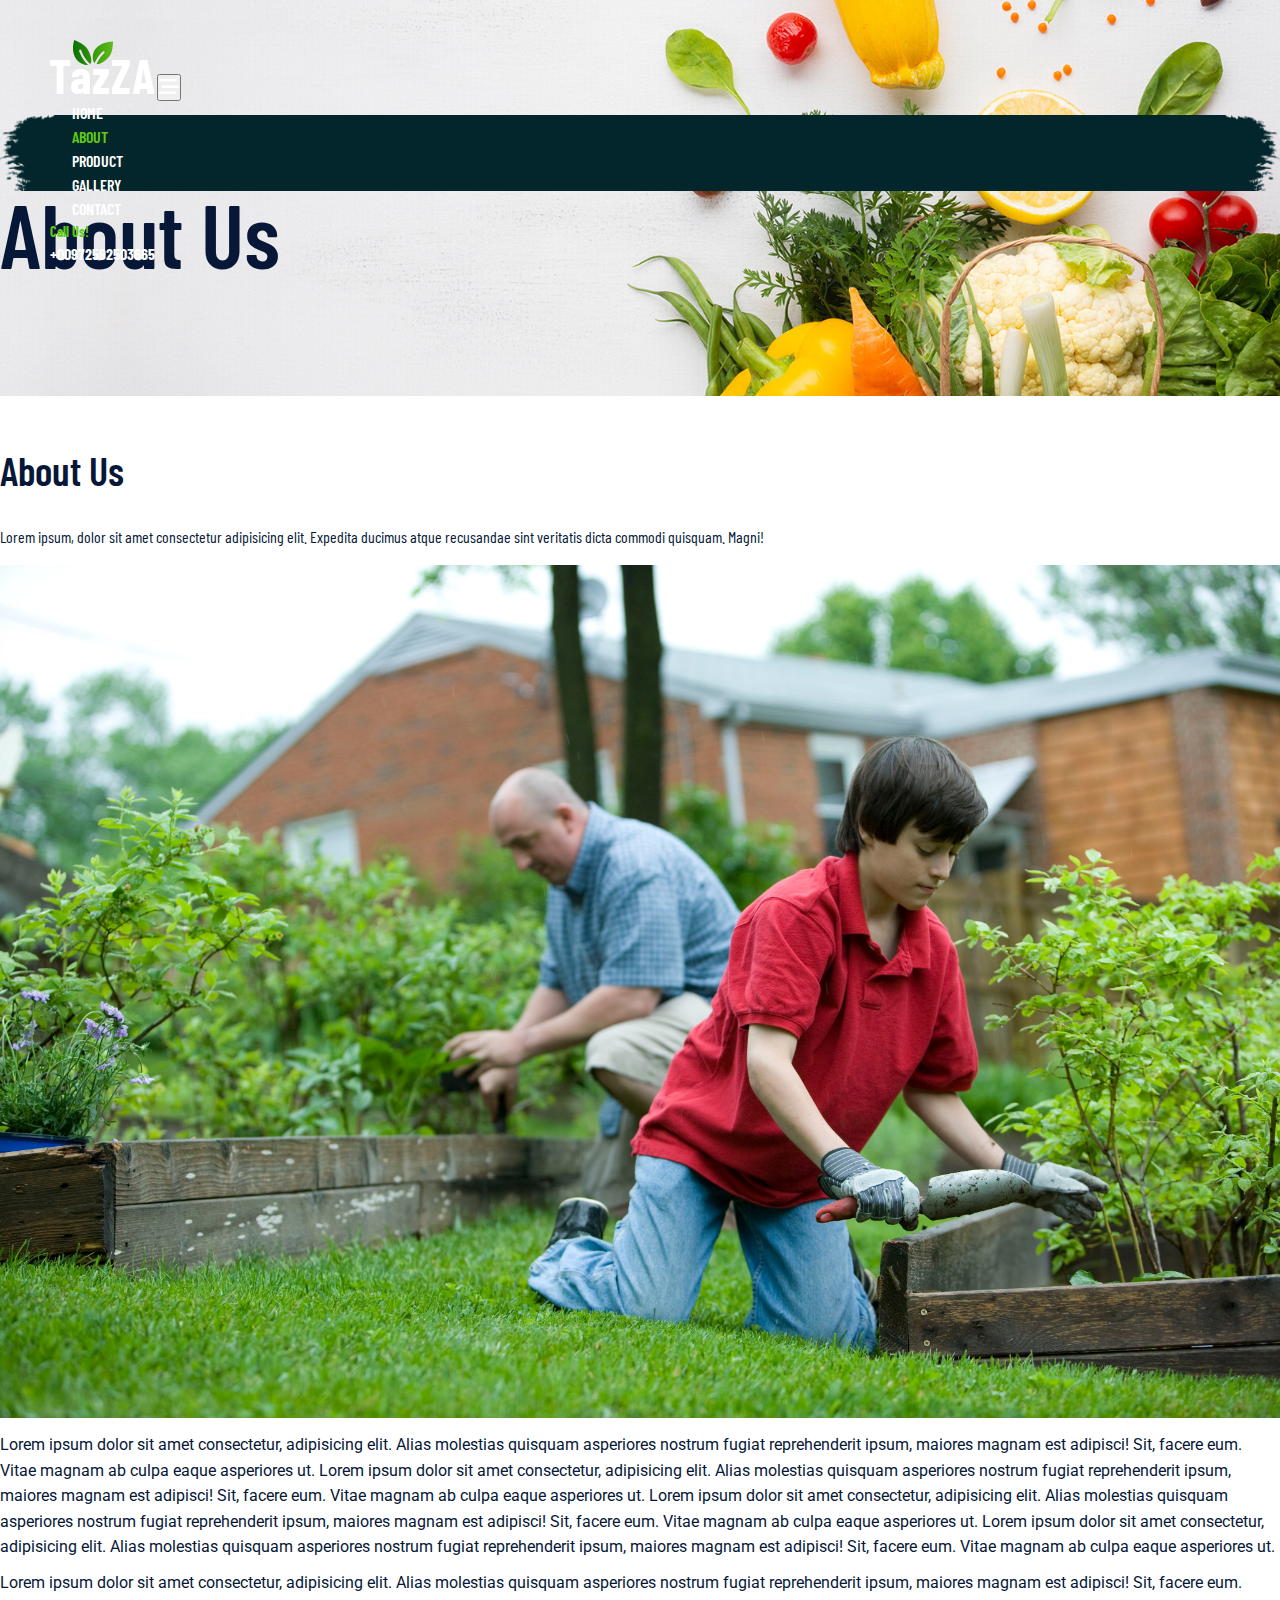
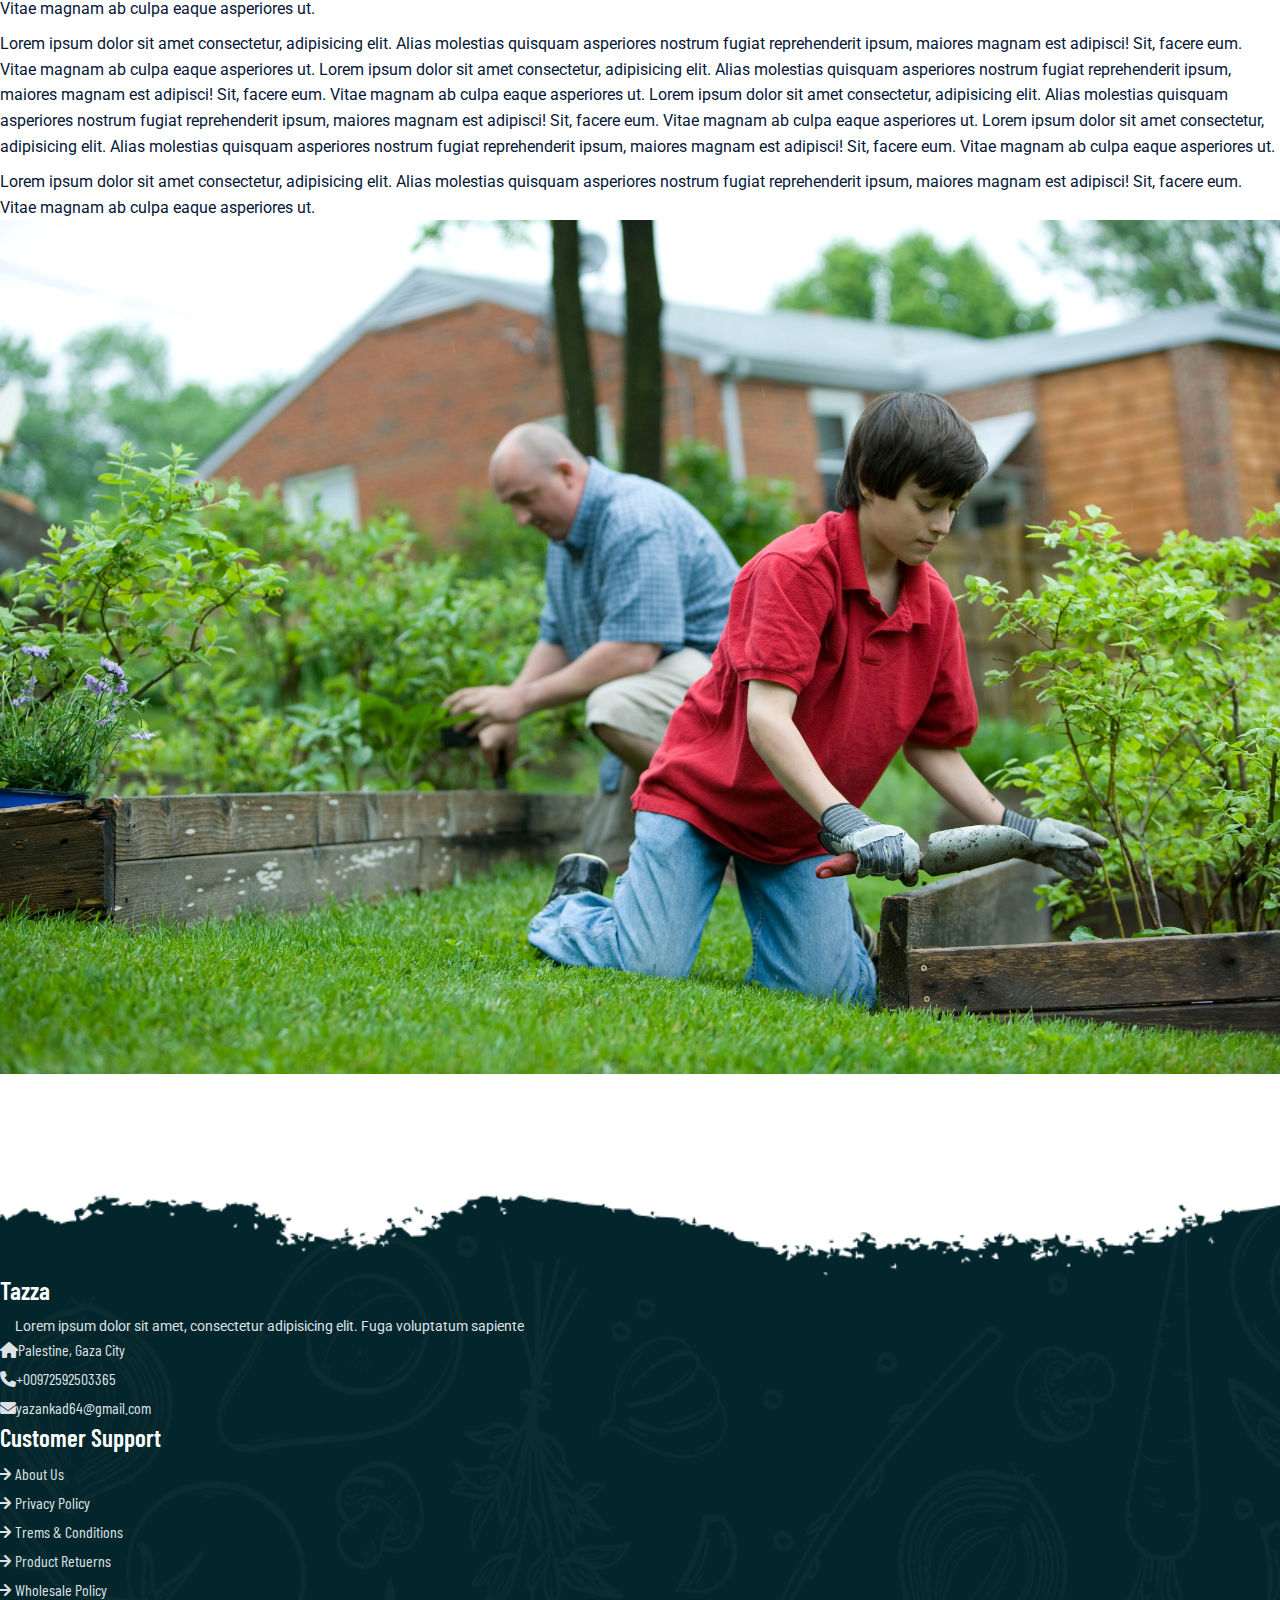
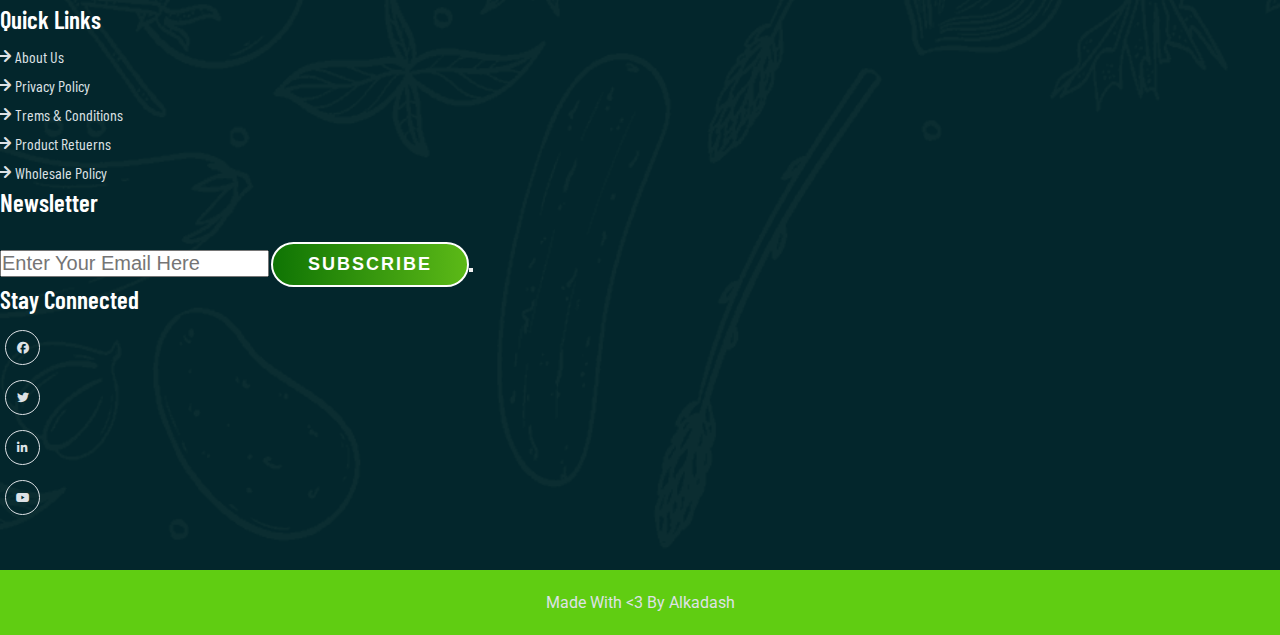
<file: about.html>
<!DOCTYPE html>
<html lang="en">

<head>
    <meta charset="UTF-8">
    <meta http-equiv="X-UA-Compatible" content="IE=edge">
    <meta name="viewport" content="width=device-width, initial-scale=1.0">
    <title>About Us</title>
    <link rel="shortcut icon" href="favicon.ico" type="image/x-icon">

    <!-- Lightbox Pupup -->
    <link rel="stylesheet" href="css/lightbox.css">

    <!-- Bootstrap CDN -->
    <link href="https://cdn.jsdelivr.net/npm/bootstrap@5.2.0/dist/css/bootstrap.min.css" rel="stylesheet"
        integrity="sha384-gH2yIJqKdNHPEq0n4Mqa/HGKIhSkIHeL5AyhkYV8i59U5AR6csBvApHHNl/vI1Bx" crossorigin="anonymous">

    <!-- Font Awsome CDN -->
    <link rel="stylesheet" href="https://cdnjs.cloudflare.com/ajax/libs/font-awesome/6.1.2/css/all.min.css">

    <!-- Style CSS -->
    <link rel="stylesheet" href="css/style.css">
    <link rel="stylesheet" href="css/responsive-style.css">
</head>

<body class="about">

    <!-- Start Navbar Section -->
    <header id="full_nav ">
        <div class="header">
            <div class="container">
                <nav class="navbar navbar-expand-lg ">
                    <a class="navbar-brand" href="#">
                        <img src="images/logo.png" alt="logo">
                    </a>
                    <button class="navbar-toggler" type="button" data-bs-toggle="collapse"
                        data-bs-target="#navbarNavDropdown" aria-controls="navbarNavDropdown" aria-expanded="false"
                        aria-label="Toggle navigation">
                        <!-- <span class="navbar-toggler-icon"></span> -->
                        <i class="fa-solid fa-bars-staggered "></i>
                    </button>
                    <div class="collapse navbar-collapse" id="navbarNavDropdown">
                        <ul class="navbar-nav mx-auto">
                            <li class="nav-item">
                                <a class="nav-link" aria-current="page" href="index.html">Home</a>
                            </li>
                            <li class="nav-item">
                                <a class="nav-link active" href="about.html">About</a>
                            </li>
                            <li class="nav-item">
                                <a class="nav-link" href="product.html">Product</a>
                            </li>
                            <li class="nav-item">
                                <a class="nav-link" href="gallery.html">Gallery</a>
                            </li>
                            <li class="nav-item">
                                <a class="nav-link" href="contact.html">Contact</a>
                            </li>
                        </ul>
                        <div class="header_right">
                            <div class="text-lg-end">
                                <span>Call Us!</span>
                                <span class="phone_no">+00972592503665</span>
                            </div>
                        </div>
                    </div>
                </nav>
            </div>
        </div>
    </header>
    <!-- End Navbar Section -->

    <!-- Start Banner Section-->
    <section class="banner_section">
        <div class="container">
            <div class="banner-content">
                <h1>About Us</h1>
            </div>
        </div>
    </section>
    <!-- End Banner Section-->

    <!-- Start About Section -->
    <section class="about_section">
        <div class="container">
            <div class="row justify-content-center">
                <div class="col-12 text-center pd-5">
                    <h2 class="section-title">About Us</h2>
                    <p class="section-subtitle">Lorem ipsum, dolor sit amet consectetur adipisicing elit. Expedita
                        ducimus atque recusandae sint veritatis dicta commodi quisquam. Magni!</p>
                </div>
                <div class="row align-items-center py-5">
                    <div class="col-lg-6 col-12 mb-4">
                        <img src="images/about/about-img.jpg" alt="" class="img-fluid">
                    </div>
                    <div class="col-lg-6 col-12 mb-4">
                        <div class="about-content">
                            <div class="about-deatails">
                                <p >Lorem ipsum dolor sit amet consectetur, adipisicing elit. Alias molestias quisquam
                                    asperiores nostrum fugiat reprehenderit ipsum, maiores magnam est adipisci! Sit,
                                    facere eum. Vitae magnam ab culpa eaque asperiores ut.
                                    Lorem ipsum dolor sit amet consectetur, adipisicing elit. Alias molestias quisquam
                                    asperiores nostrum fugiat reprehenderit ipsum, maiores magnam est adipisci! Sit,
                                    facere eum. Vitae magnam ab culpa eaque asperiores ut.
                                    Lorem ipsum dolor sit amet consectetur, adipisicing elit. Alias molestias quisquam
                                    asperiores nostrum fugiat reprehenderit ipsum, maiores magnam est adipisci! Sit,
                                    facere eum. Vitae magnam ab culpa eaque asperiores ut.
                                    Lorem ipsum dolor sit amet consectetur, adipisicing elit. Alias molestias quisquam
                                    asperiores nostrum fugiat reprehenderit ipsum, maiores magnam est adipisci! Sit,
                                    facere eum. Vitae magnam ab culpa eaque asperiores ut.</p>
                                <p>Lorem ipsum dolor sit amet consectetur, adipisicing elit. Alias molestias quisquam
                                    asperiores nostrum fugiat reprehenderit ipsum, maiores magnam est adipisci! Sit,
                                    facere eum. Vitae magnam ab culpa eaque asperiores ut.</p>
                            </div>
                        </div>
                    </div>
                </div>
                <div class="row align-item-center py-5">
                    <div class="col-lg-6 col-12 mb-4 order-2 order-lg-1">
                        <div class="about-content">
                            <div class="about-deatails">
                                <p >Lorem ipsum dolor sit amet consectetur, adipisicing elit. Alias molestias quisquam
                                    asperiores nostrum fugiat reprehenderit ipsum, maiores magnam est adipisci! Sit,
                                    facere eum. Vitae magnam ab culpa eaque asperiores ut.
                                    Lorem ipsum dolor sit amet consectetur, adipisicing elit. Alias molestias quisquam
                                    asperiores nostrum fugiat reprehenderit ipsum, maiores magnam est adipisci! Sit,
                                    facere eum. Vitae magnam ab culpa eaque asperiores ut.
                                    Lorem ipsum dolor sit amet consectetur, adipisicing elit. Alias molestias quisquam
                                    asperiores nostrum fugiat reprehenderit ipsum, maiores magnam est adipisci! Sit,
                                    facere eum. Vitae magnam ab culpa eaque asperiores ut.
                                    Lorem ipsum dolor sit amet consectetur, adipisicing elit. Alias molestias quisquam
                                    asperiores nostrum fugiat reprehenderit ipsum, maiores magnam est adipisci! Sit,
                                    facere eum. Vitae magnam ab culpa eaque asperiores ut.</p>
                                <p>Lorem ipsum dolor sit amet consectetur, adipisicing elit. Alias molestias quisquam
                                    asperiores nostrum fugiat reprehenderit ipsum, maiores magnam est adipisci! Sit,
                                    facere eum. Vitae magnam ab culpa eaque asperiores ut.</p>
                            </div>
                        </div>
                    </div>
                    <div class="col-lg-6 col-12 mb-4 order-1 order-lg-2">
                        <img src="images/about/about-img.jpg" alt="" class="img-fluid">
                    </div>
                </div>
            </div>
        </div>
    </section>
    <!-- End About Section -->

    <!-- Start Footer Section -->
    <section class="footer_warpper mt-3 mb-md-0">
        <div class="container px-5 px-lg-0">
            <div class="row">
                <div class="col-lg-3 col-sm-6 mb-lg-0">
                    <h5>Tazza</h5>
                    <p class="company_deatails mb-4 ps-0 ">Lorem ipsum dolor sit amet, consectetur adipisicing elit.
                        Fuga voluptatum sapiente</p>
                    <div class="contact-info">
                        <ul class="list-unstyled">
                            <li><a href="#"><i class="fa fa-home me-3"></i>Palestine, Gaza City</a></li>
                            <li><a href="#"><i class="fa fa-phone me-3"></i>+00972592503365</a></li>
                            <li><a href="#"><i class="fa fa-envelope me-3"></i>yazankad64@gmail.com</a></li>
                        </ul>
                    </div>
                </div>
                <div class="col-lg-3 col-sm-6 mb-5 mb-lg-0">
                    <h5>Customer Support</h5>
                    <ul class="link-widget p-0">
                        <li><a href="#">About Us</a></li>
                        <li><a href="#">Privacy Policy</a></li>
                        <li><a href="#">Trems & Conditions</a></li>
                        <li><a href="#">Product Retuerns</a></li>
                        <li><a href="#">Wholesale Policy</a></li>
                    </ul>
                </div>
                <div class="col-lg-3 col-sm-6 mb-5 mb-lg-0">
                    <h5>Quick Links</h5>
                    <ul class="link-widget p-0">
                        <li><a href="#">About Us</a></li>
                        <li><a href="#">Privacy Policy</a></li>
                        <li><a href="#">Trems & Conditions</a></li>
                        <li><a href="#">Product Retuerns</a></li>
                        <li><a href="#">Wholesale Policy</a></li>
                    </ul>
                </div>
                <div class="col-lg-3 col-sm-6 mb-5 mb-lg-0">
                    <h5>Newsletter</h5>
                    <div class="form-groub mb-4">
                        <input type="email" class="form-control bg-transparent" placeholder="Enter Your Email Here">
                        <button type="submit" class="btn main-btn">Subscribe<button>
                    </div>
                    <h5>Stay Connected</h5>
                    <ul class="social-network d-flex align-item-center p-0">
                        <li><a href="#"><i class="fab fa-facebook"></i></a></li>
                        <li><a href="#"><i class="fab fa-twitter"></i></a></li>
                        <li><a href="#"><i class="fab fa-linkedin-in"></i></a></li>
                        <li><a href="#"><i class="fab fa-youtube"></i></a></li>
                    </ul>
                </div>
            </div>
        </div>
        <div class="conatiner-fluid">
            <p class="copyright text-center">Made With &lt;3 By Alkadash</p>
        </div>
    </section>
    <!-- End Footer Section -->



    <!-- jQuery CDN -->
    <script src="https://cdnjs.cloudflare.com/ajax/libs/jquery/3.6.0/jquery.min.js"></script>
    <!-- lightbox Popup -->
    <script src="js/lightbox.js"></script>
    <!-- BootStrap CDN -->
    <script src="https://cdn.jsdelivr.net/npm/@popperjs/core@2.11.5/dist/umd/popper.min.js"
        integrity="sha384-Xe+8cL9oJa6tN/veChSP7q+mnSPaj5Bcu9mPX5F5xIGE0DVittaqT5lorf0EI7Vk"
        crossorigin="anonymous"></script>
    <script src="https://cdn.jsdelivr.net/npm/bootstrap@5.2.0/dist/js/bootstrap.min.js"
        integrity="sha384-ODmDIVzN+pFdexxHEHFBQH3/9/vQ9uori45z4JjnFsRydbmQbmL5t1tQ0culUzyK"
        crossorigin="anonymous"></script>

    <!-- Custom JS -->
    <script src="js/main.js"></script>
</body>

</html>

<body>
</file>
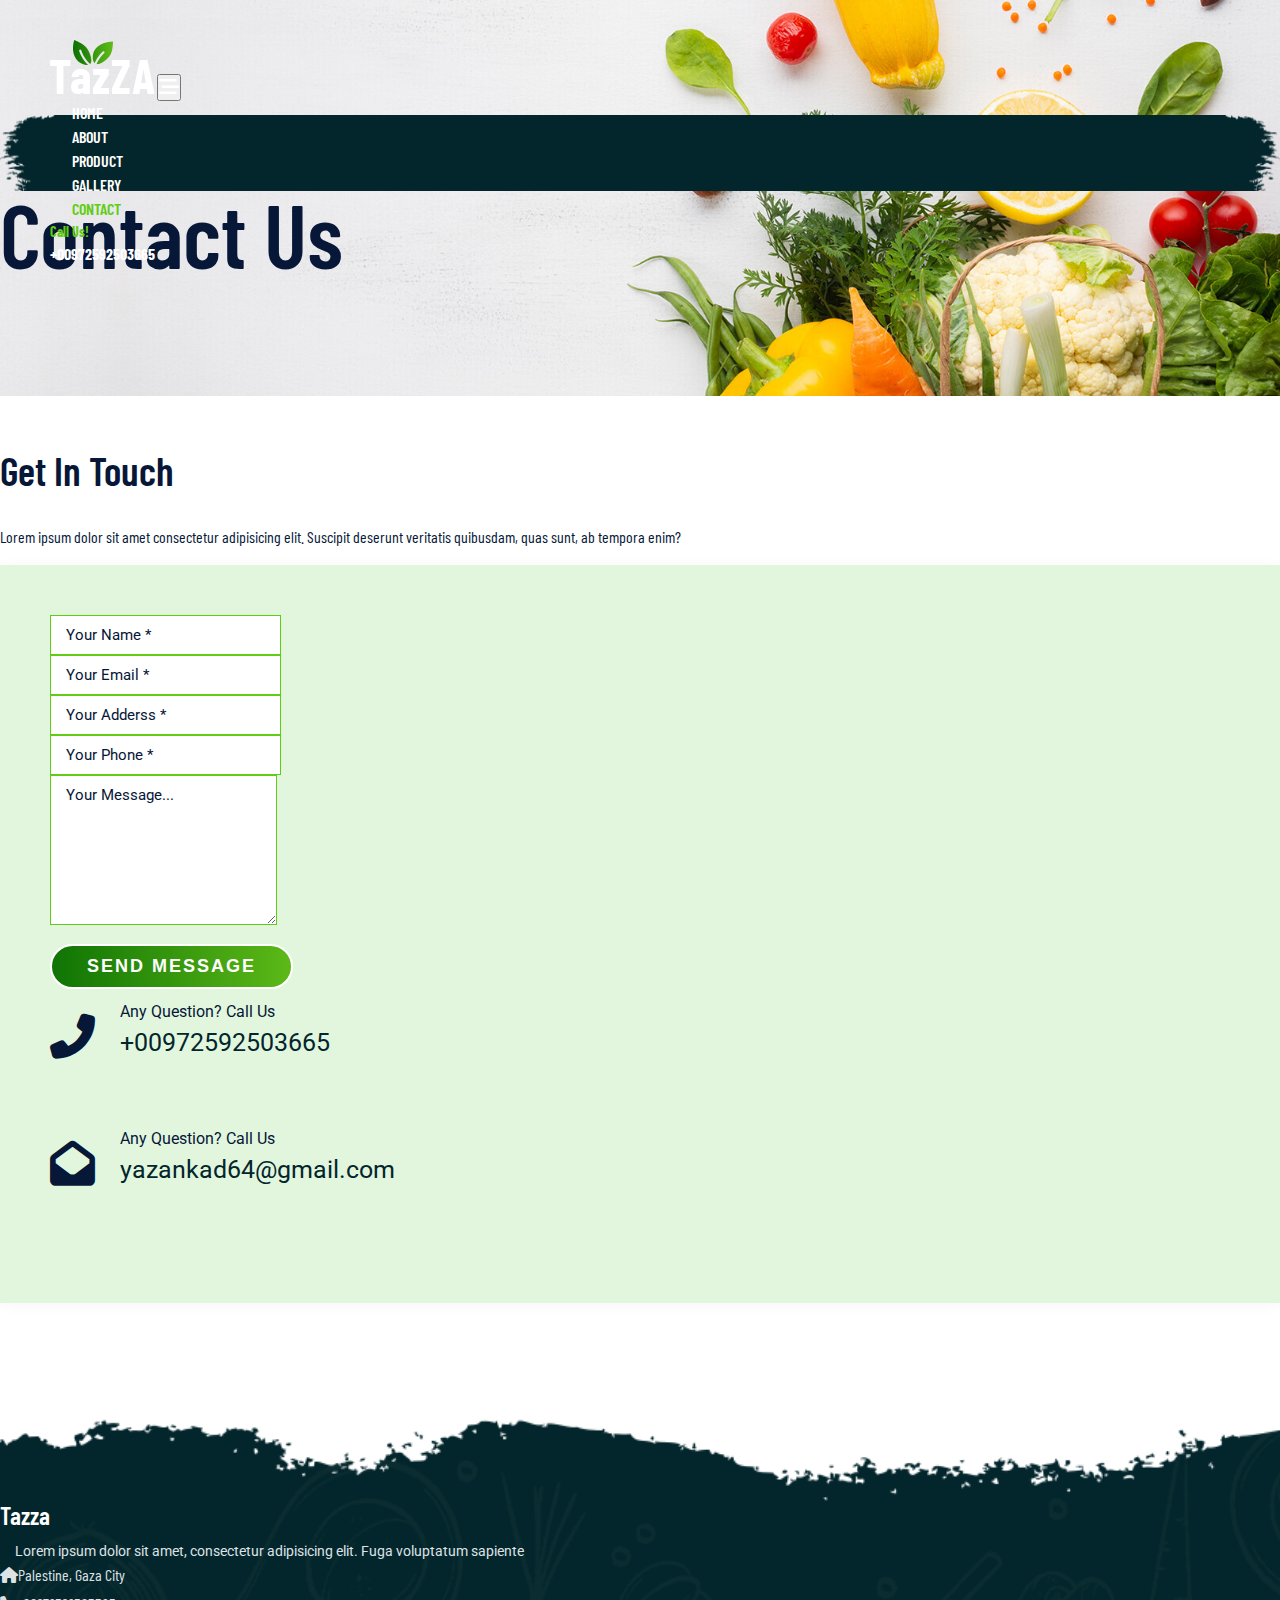
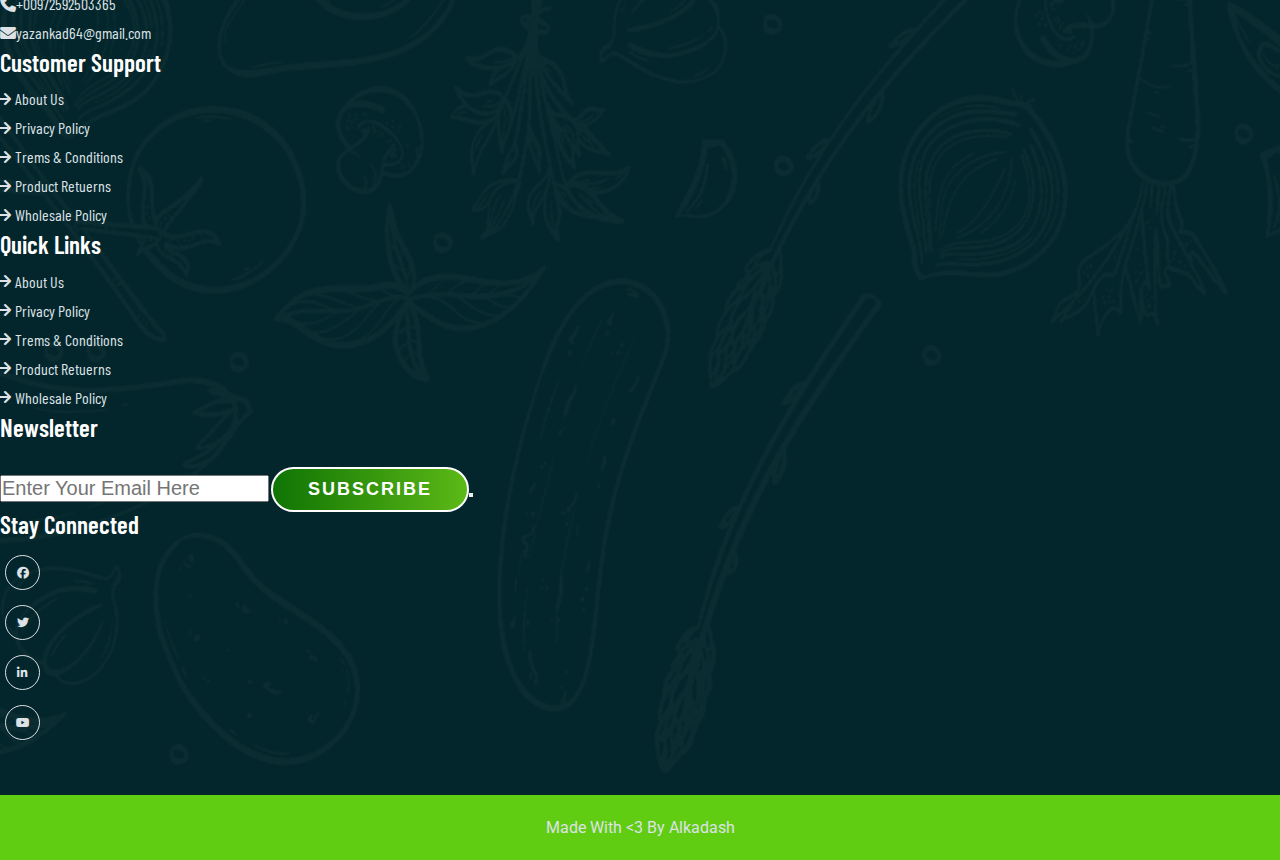
<file: contact.html>
<!DOCTYPE html>
<html lang="en">

<head>
    <meta charset="UTF-8">
    <meta http-equiv="X-UA-Compatible" content="IE=edge">
    <meta name="viewport" content="width=device-width, initial-scale=1.0">
    <title>Food Website</title>
    <link rel="shortcut icon" href="favicon.ico" type="image/x-icon">

    <!-- Lightbox Pupup -->
    <link rel="stylesheet" href="css/lightbox.css">

    <!-- Bootstrap CDN -->
    <link href="https://cdn.jsdelivr.net/npm/bootstrap@5.2.0/dist/css/bootstrap.min.css" rel="stylesheet"
        integrity="sha384-gH2yIJqKdNHPEq0n4Mqa/HGKIhSkIHeL5AyhkYV8i59U5AR6csBvApHHNl/vI1Bx" crossorigin="anonymous">

    <!-- Font Awsome CDN -->
    <link rel="stylesheet" href="https://cdnjs.cloudflare.com/ajax/libs/font-awesome/6.1.2/css/all.min.css">

    <!-- Style CSS -->
    <link rel="stylesheet" href="css/style.css">
    <link rel="stylesheet" href="css/responsive-style.css">
</head>

<body class="contact">

    <!-- Start Navbar Section -->
    <header id="full_nav ">
        <div class="header">
            <div class="container">
                <nav class="navbar navbar-expand-lg ">
                    <a class="navbar-brand" href="#">
                        <img src="images/logo.png" alt="logo">
                    </a>
                    <button class="navbar-toggler" type="button" data-bs-toggle="collapse"
                        data-bs-target="#navbarNavDropdown" aria-controls="navbarNavDropdown" aria-expanded="false"
                        aria-label="Toggle navigation">
                        <!-- <span class="navbar-toggler-icon"></span> -->
                        <i class="fa-solid fa-bars-staggered "></i>
                    </button>
                    <div class="collapse navbar-collapse" id="navbarNavDropdown">
                        <ul class="navbar-nav mx-auto">
                            <li class="nav-item">
                                <a class="nav-link" aria-current="page" href="index.html">Home</a>
                            </li>
                            <li class="nav-item">
                                <a class="nav-link" href="about.html">About</a>
                            </li>
                            <li class="nav-item">
                                <a class="nav-link" href="product.html">Product</a>
                            </li>
                            <li class="nav-item">
                                <a class="nav-link" href="gallery.html">Gallery</a>
                            </li>
                            <li class="nav-item">
                                <a class="nav-link active" href="contact.html">Contact</a>
                            </li>
                        </ul>
                        <div class="header_right">
                            <div class="text-lg-end">
                                <span>Call Us!</span>
                                <span class="phone_no">+00972592503665</span>
                            </div>
                        </div>
                    </div>
                </nav>
            </div>
        </div>
    </header>
    <!-- End Navbar Section -->

    <!-- Start Banner Section-->
    <section class="banner_section">
        <div class="container">
            <div class="banner-content">
                <h1>Contact Us</h1>
            </div>
        </div>
    </section>
    <!-- End Banner Section-->

    <!-- Start Contact Section -->
    <section class="contact_section">
        <div class="container">
            <div class="row justify-content-center">
                <div class="col-12 text-center pd-5">
                    <h2 class="section-title">Get In Touch</h2>
                    <p class="section-subtitle">Lorem ipsum dolor sit amet consectetur adipisicing elit. Suscipit
                        deserunt veritatis quibusdam, quas sunt, ab tempora enim?</p>
                </div>
                <div class="contact-form col-12">
                    <div class="row">
                        <div class="col-lg-7 mb-5">
                            <div class="row g-3">
                                <div class="col-md-6 mb-4">
                                    <input type="text" class="form-control" placeholder="Your Name *" required>
                                </div>
                                <div class="col-md-6 mb-4">
                                    <input type="email" class="form-control" placeholder="Your Email *" required>
                                </div>
                                <div class="col-md-6 mb-4">
                                    <input type="text" class="form-control" placeholder="Your Adderss *" required>
                                </div>
                                <div class="col-md-6 mb-4">
                                    <input type="number" class="form-control" placeholder="Your Phone *" required>
                                </div>
                                <div class="col-12 mb-4">
                                    <textarea class="form-control">Your Message...</textarea>
                                </div>
                                <div class="col-12 mb-4">
                                    <button type="submit" class="btn main-btn">Send Message</button>
                                </div>
                            </div>
                        </div>
                        <div class="col-lg-5 mb-5">
                            <div class="contact-box ms-sm-5">
                                <ul class="info-box clearfix">
                                    <li>
                                        <i class="fas fa-phone-alt"></i>
                                        <p>Any Question? Call Us</p>
                                        <div>
                                            <a href="#">+00972592503665</a>
                                        </div>
                                    </li>
                                    <li>
                                        <i class="fas fa-envelope-open"></i>
                                        <p>Any Question? Call Us</p>
                                        <div>
                                            <a href="#">yazankad64@gmail.com</a>
                                        </div>
                                    </li>
                                </ul>   
                            </div>
                        </div>
                    </div>
                </div>
            </div>
        </div>
    </section>
    <!-- End Contact Section -->

    <!-- Start Footer Section -->
    <section class="footer_warpper mt-3 mb-md-0">
        <div class="container px-5 px-lg-0">
            <div class="row">
                <div class="col-lg-3 col-sm-6 mb-lg-0">
                    <h5>Tazza</h5>
                    <p class="company_deatails mb-4 ps-0 ">Lorem ipsum dolor sit amet, consectetur adipisicing elit.
                        Fuga voluptatum sapiente</p>
                    <div class="contact-info">
                        <ul class="list-unstyled">
                            <li><a href="#"><i class="fa fa-home me-3"></i>Palestine, Gaza City</a></li>
                            <li><a href="#"><i class="fa fa-phone me-3"></i>+00972592503365</a></li>
                            <li><a href="#"><i class="fa fa-envelope me-3"></i>yazankad64@gmail.com</a></li>
                        </ul>
                    </div>
                </div>
                <div class="col-lg-3 col-sm-6 mb-5 mb-lg-0">
                    <h5>Customer Support</h5>
                    <ul class="link-widget p-0">
                        <li><a href="#">About Us</a></li>
                        <li><a href="#">Privacy Policy</a></li>
                        <li><a href="#">Trems & Conditions</a></li>
                        <li><a href="#">Product Retuerns</a></li>
                        <li><a href="#">Wholesale Policy</a></li>
                    </ul>
                </div>
                <div class="col-lg-3 col-sm-6 mb-5 mb-lg-0">
                    <h5>Quick Links</h5>
                    <ul class="link-widget p-0">
                        <li><a href="#">About Us</a></li>
                        <li><a href="#">Privacy Policy</a></li>
                        <li><a href="#">Trems & Conditions</a></li>
                        <li><a href="#">Product Retuerns</a></li>
                        <li><a href="#">Wholesale Policy</a></li>
                    </ul>
                </div>
                <div class="col-lg-3 col-sm-6 mb-5 mb-lg-0">
                    <h5>Newsletter</h5>
                    <div class="form-groub mb-4">
                        <input type="email" class="form-control bg-transparent" placeholder="Enter Your Email Here">
                        <button type="submit" class="btn main-btn">Subscribe<button>
                    </div>
                    <h5>Stay Connected</h5>
                    <ul class="social-network d-flex align-item-center p-0">
                        <li><a href="#"><i class="fab fa-facebook"></i></a></li>
                        <li><a href="#"><i class="fab fa-twitter"></i></a></li>
                        <li><a href="#"><i class="fab fa-linkedin-in"></i></a></li>
                        <li><a href="#"><i class="fab fa-youtube"></i></a></li>
                    </ul>
                </div>
            </div>
        </div>
        <div class="conatiner-fluid">
            <p class="copyright text-center">Made With &lt;3 By Alkadash</p>
        </div>
    </section>
    <!-- End Footer Section -->


    <!-- jQuery CDN -->
    <script src="https://cdnjs.cloudflare.com/ajax/libs/jquery/3.6.0/jquery.min.js"></script>
    <!-- lightbox Popup -->
    <script src="js/lightbox.js"></script>
    <!-- BootStrap CDN -->
    <script src="https://cdn.jsdelivr.net/npm/@popperjs/core@2.11.5/dist/umd/popper.min.js"
        integrity="sha384-Xe+8cL9oJa6tN/veChSP7q+mnSPaj5Bcu9mPX5F5xIGE0DVittaqT5lorf0EI7Vk"
        crossorigin="anonymous"></script>
    <script src="https://cdn.jsdelivr.net/npm/bootstrap@5.2.0/dist/js/bootstrap.min.js"
        integrity="sha384-ODmDIVzN+pFdexxHEHFBQH3/9/vQ9uori45z4JjnFsRydbmQbmL5t1tQ0culUzyK"
        crossorigin="anonymous"></script>
    <!-- Custom JS -->
    <script src="js/main.js"></script>
</body>

</html>

<body>
</file>
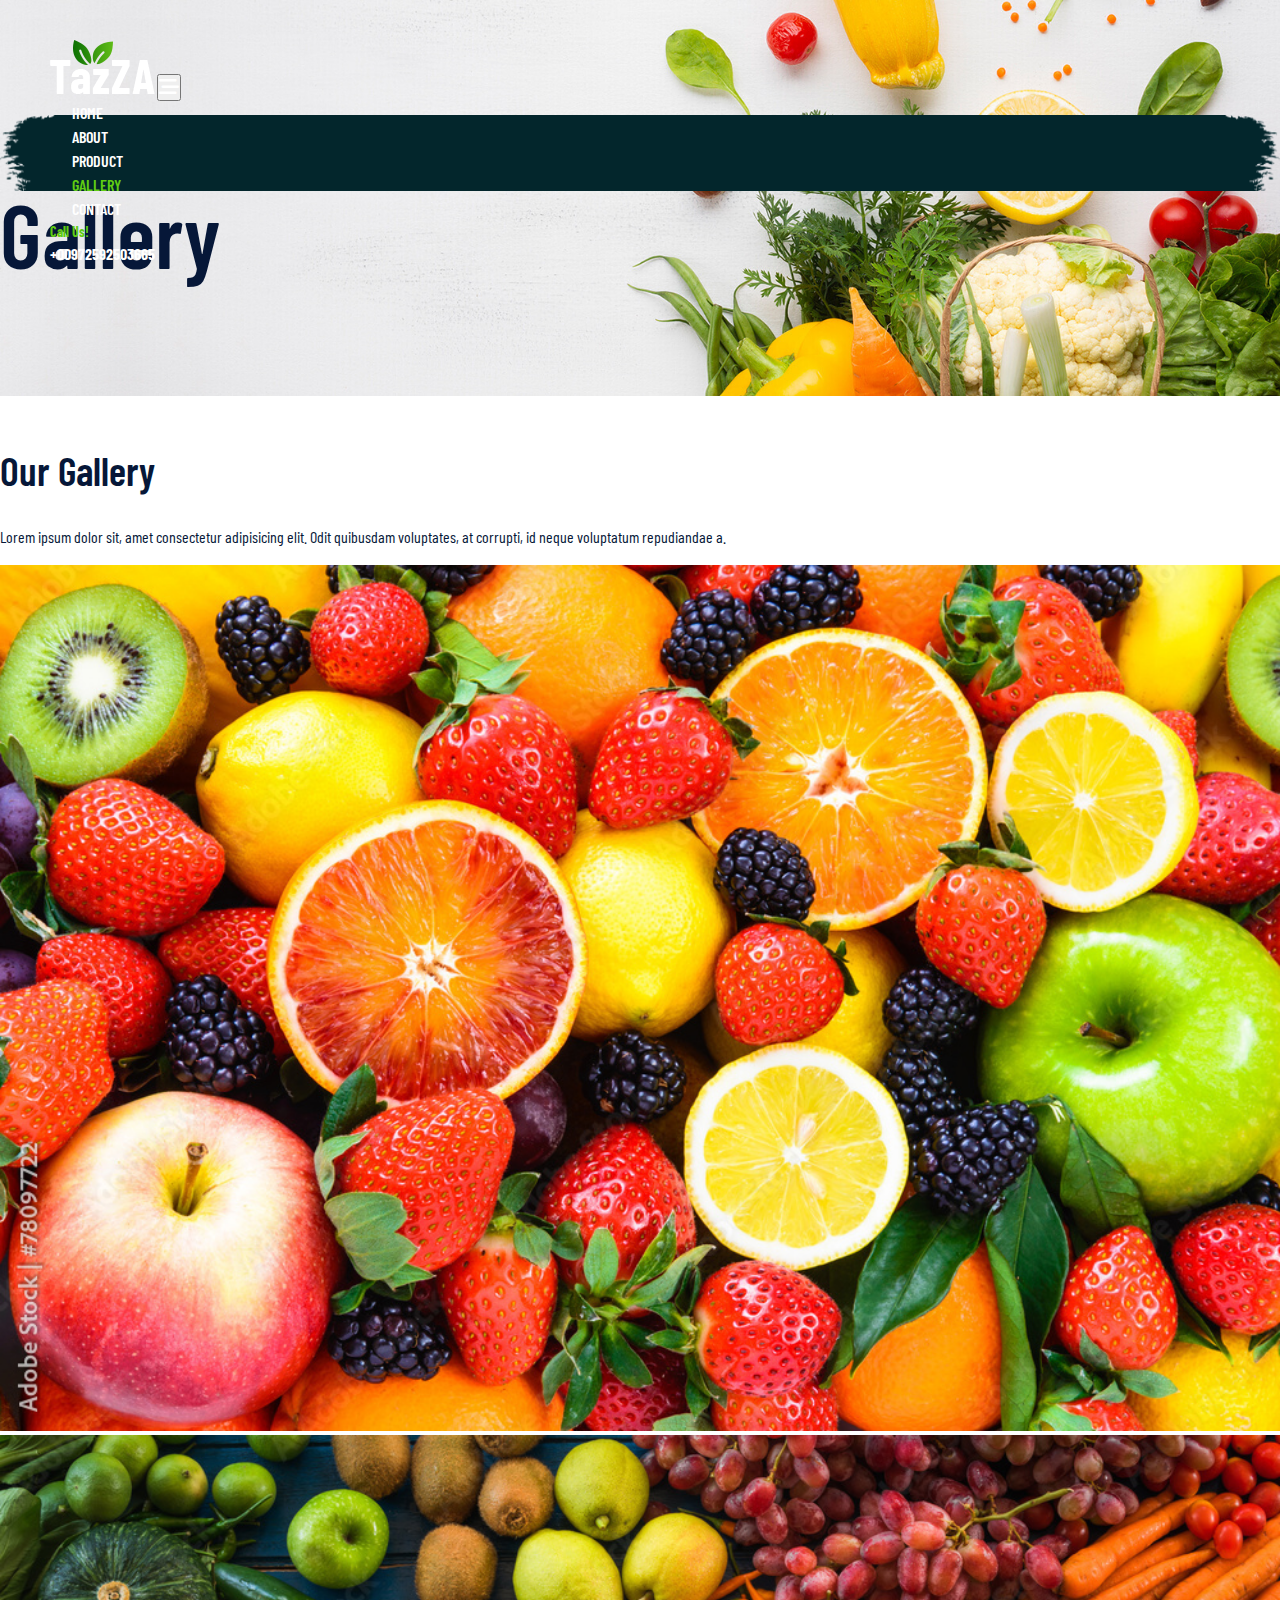
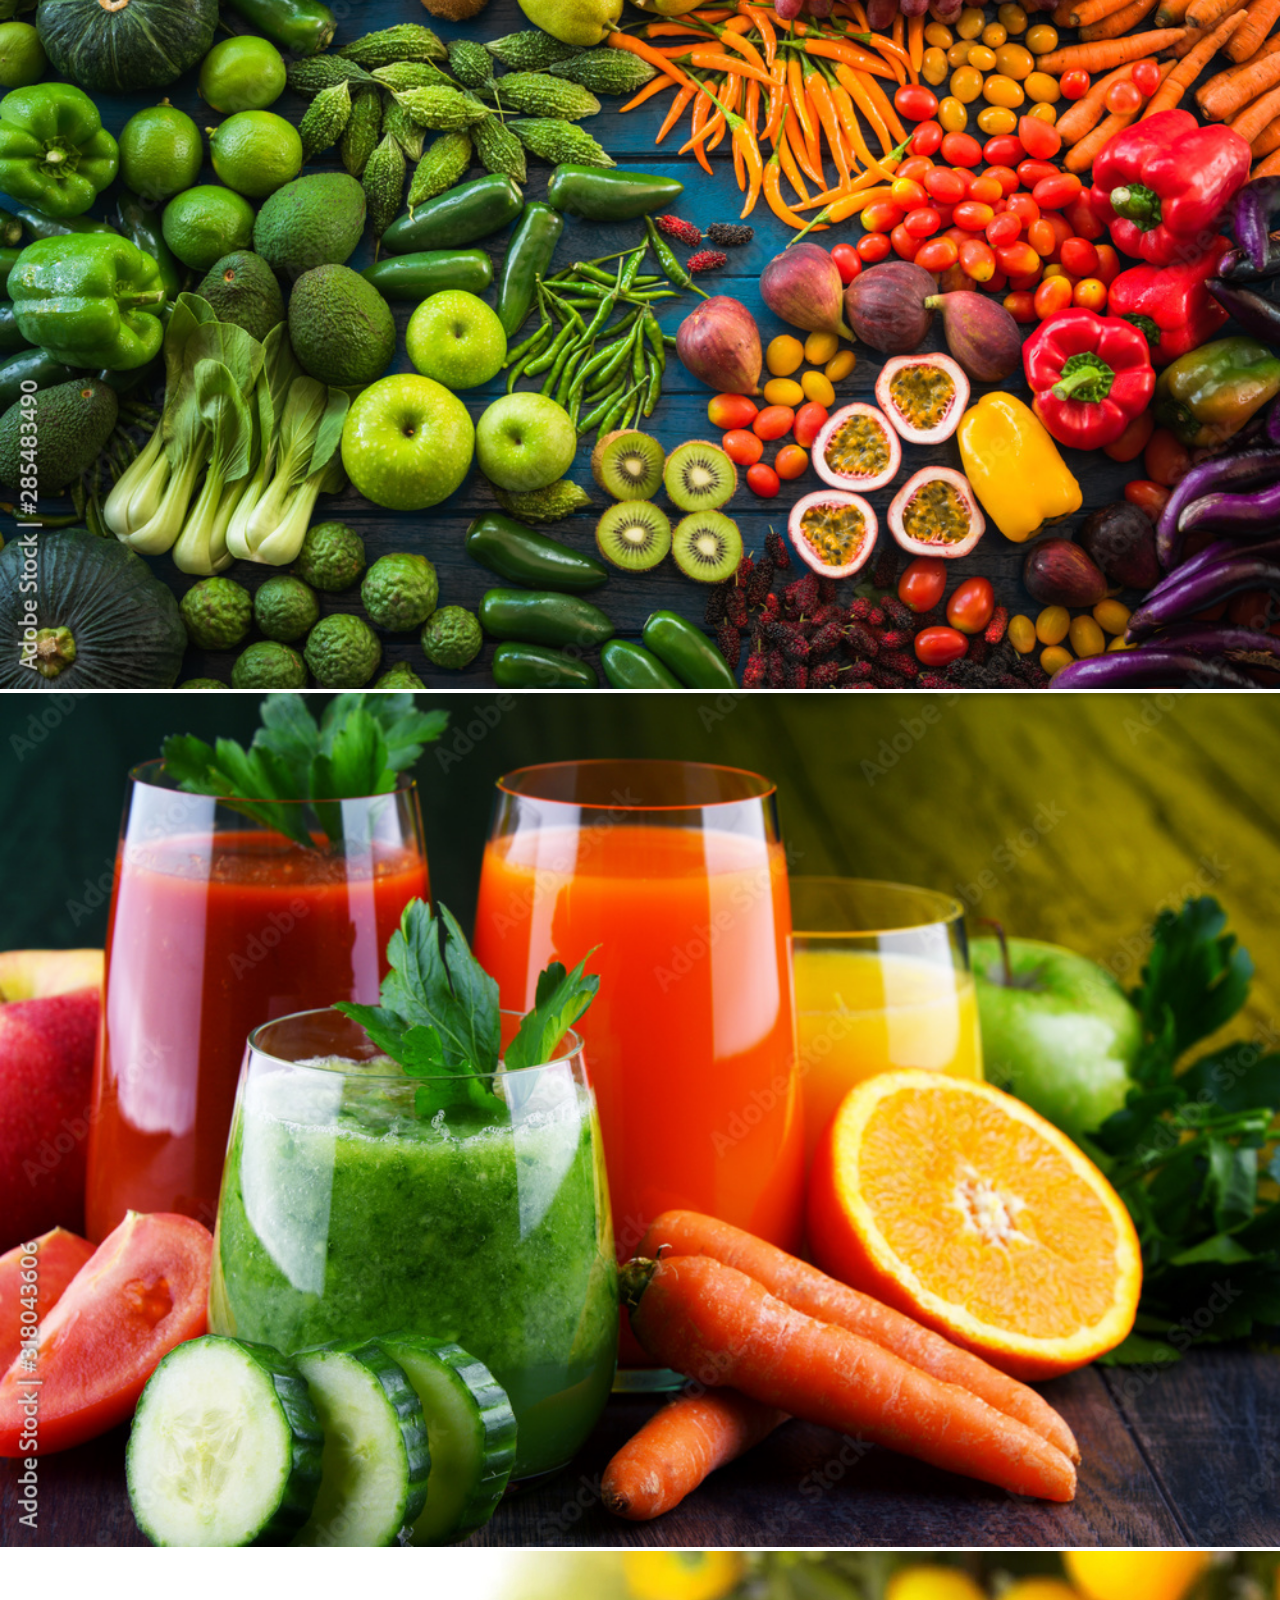
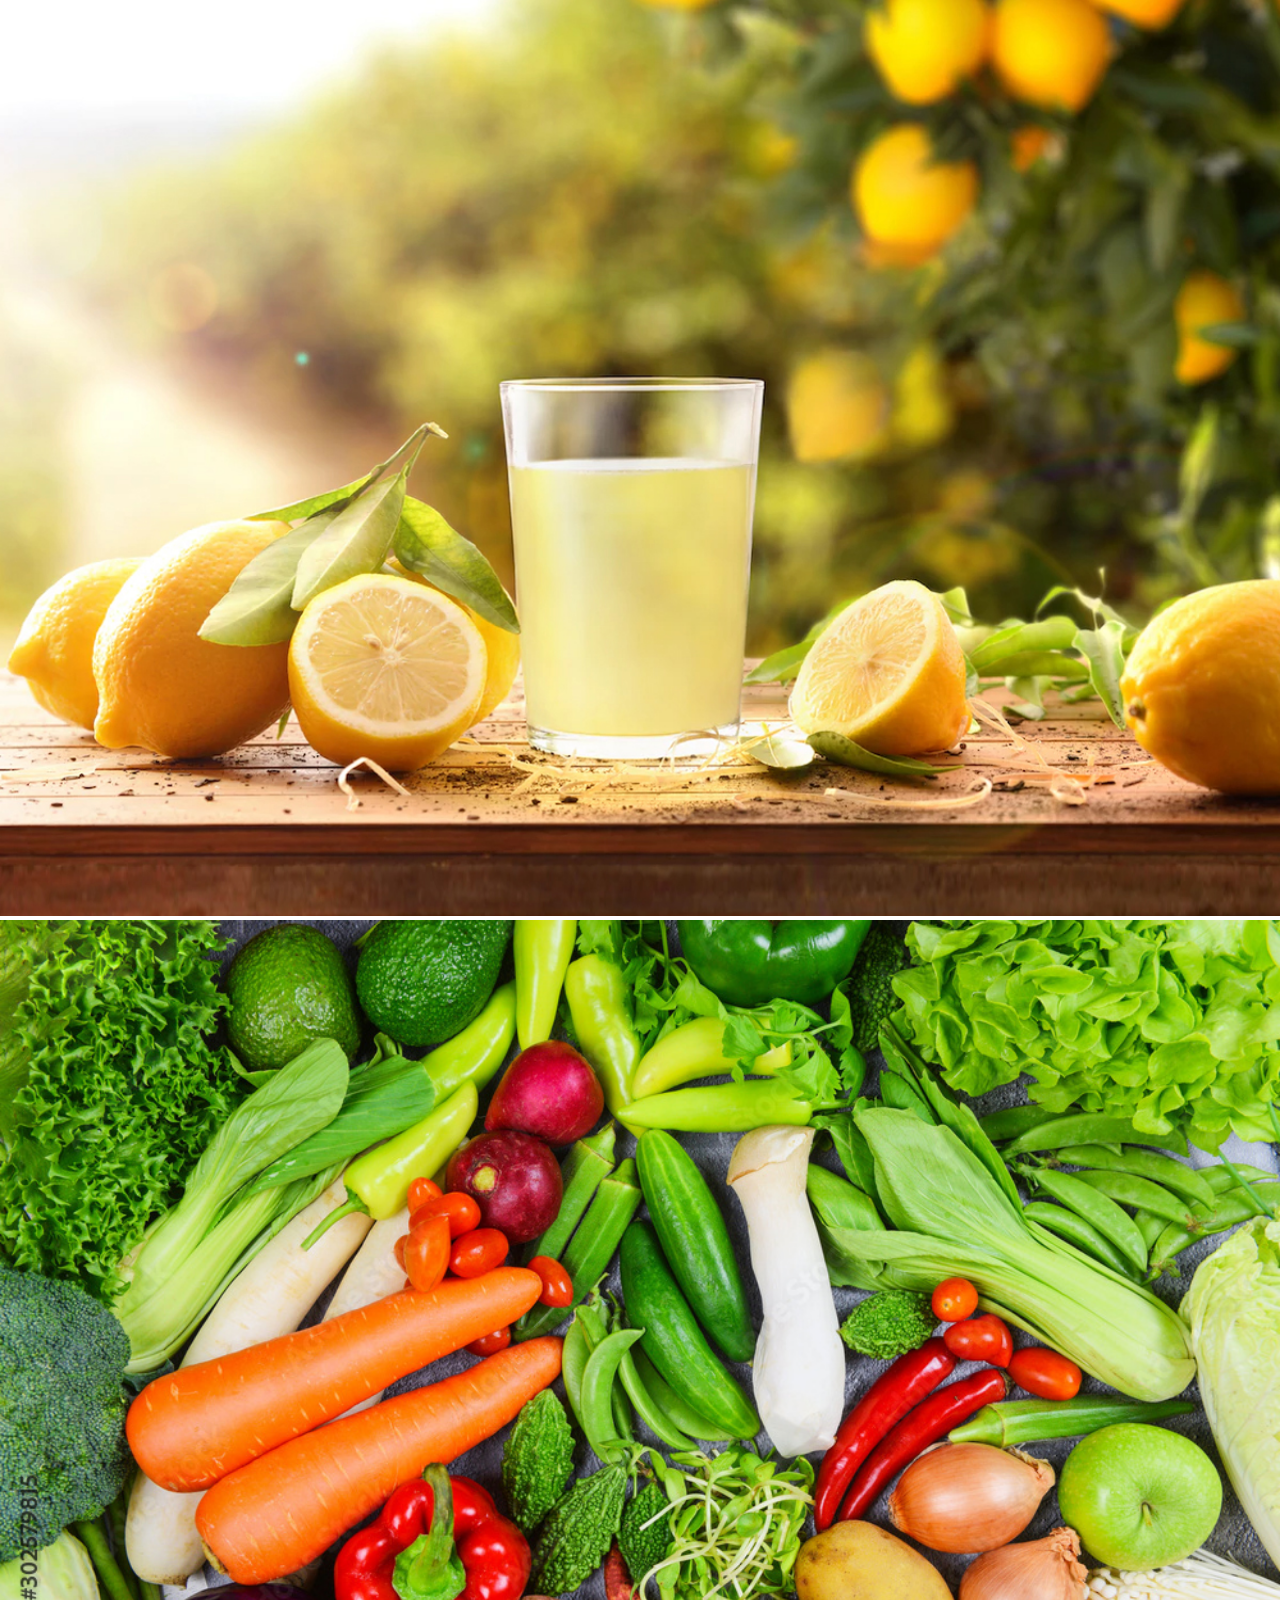
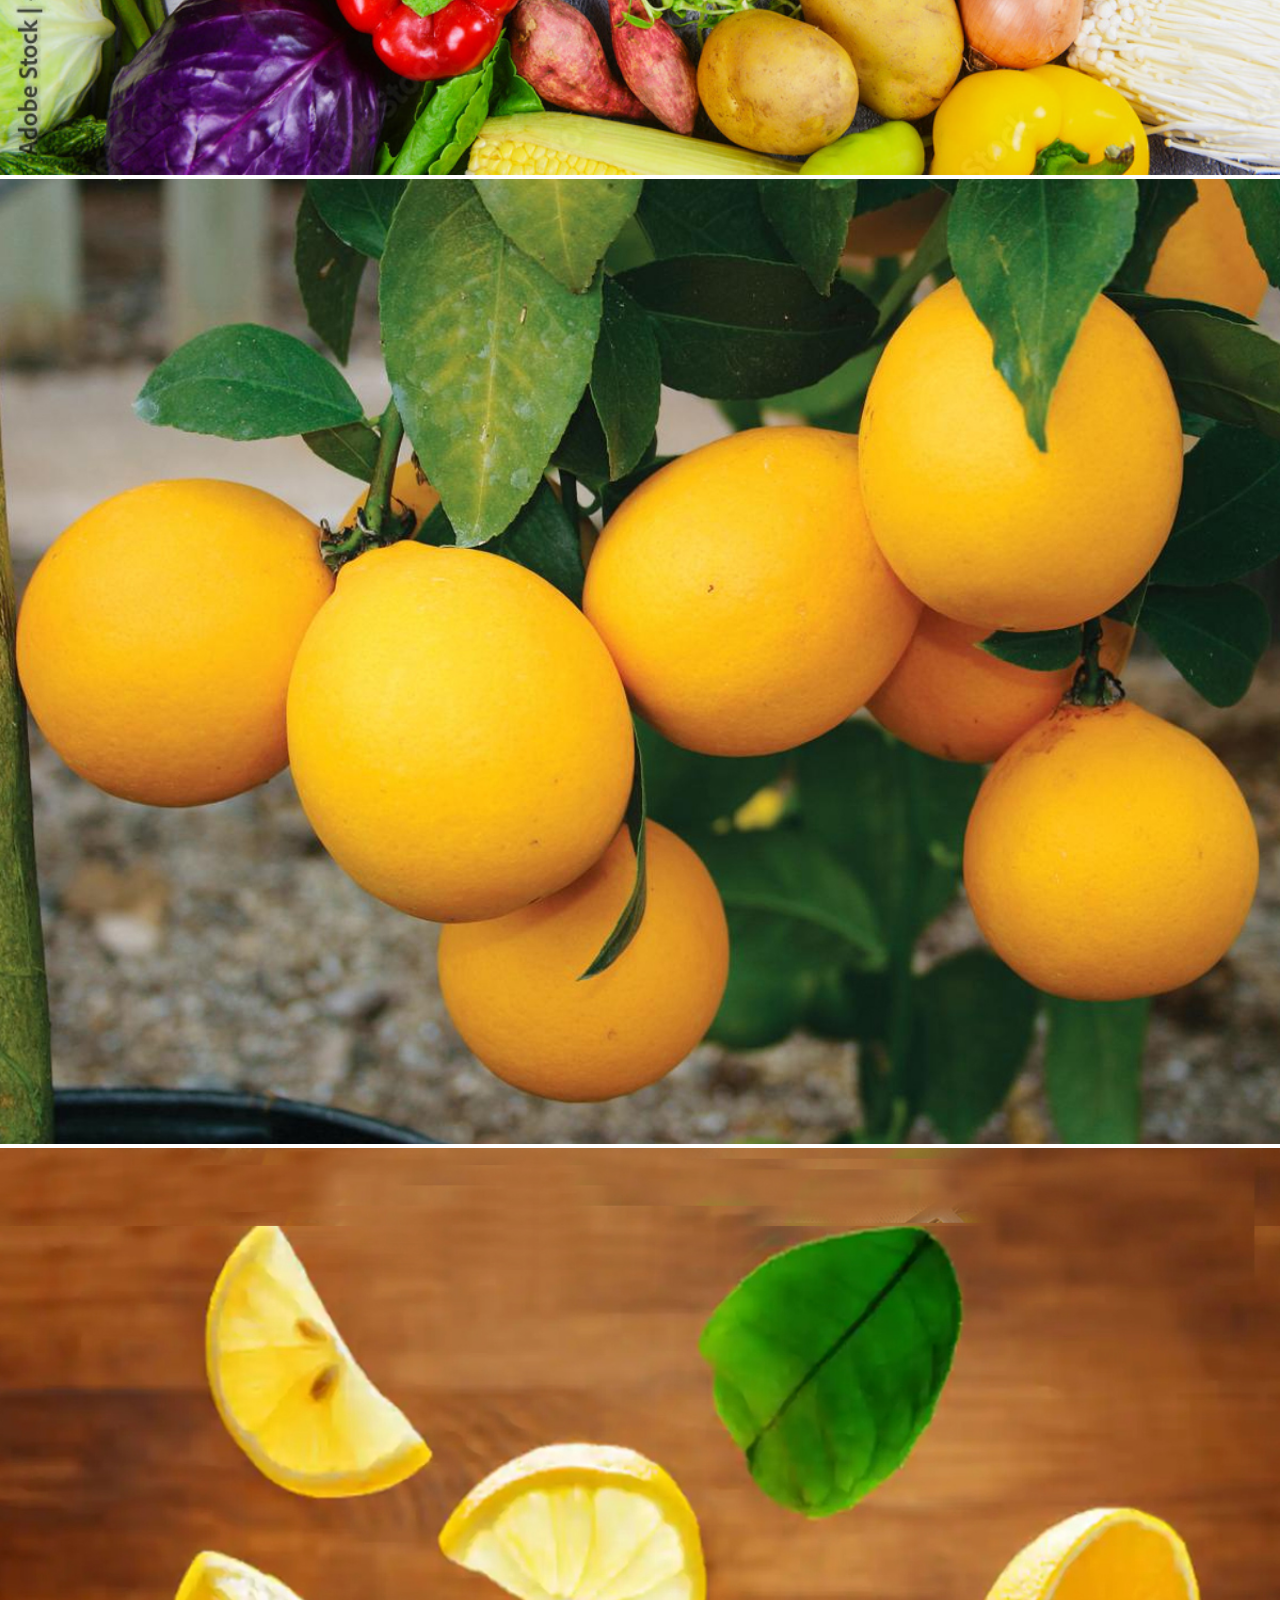
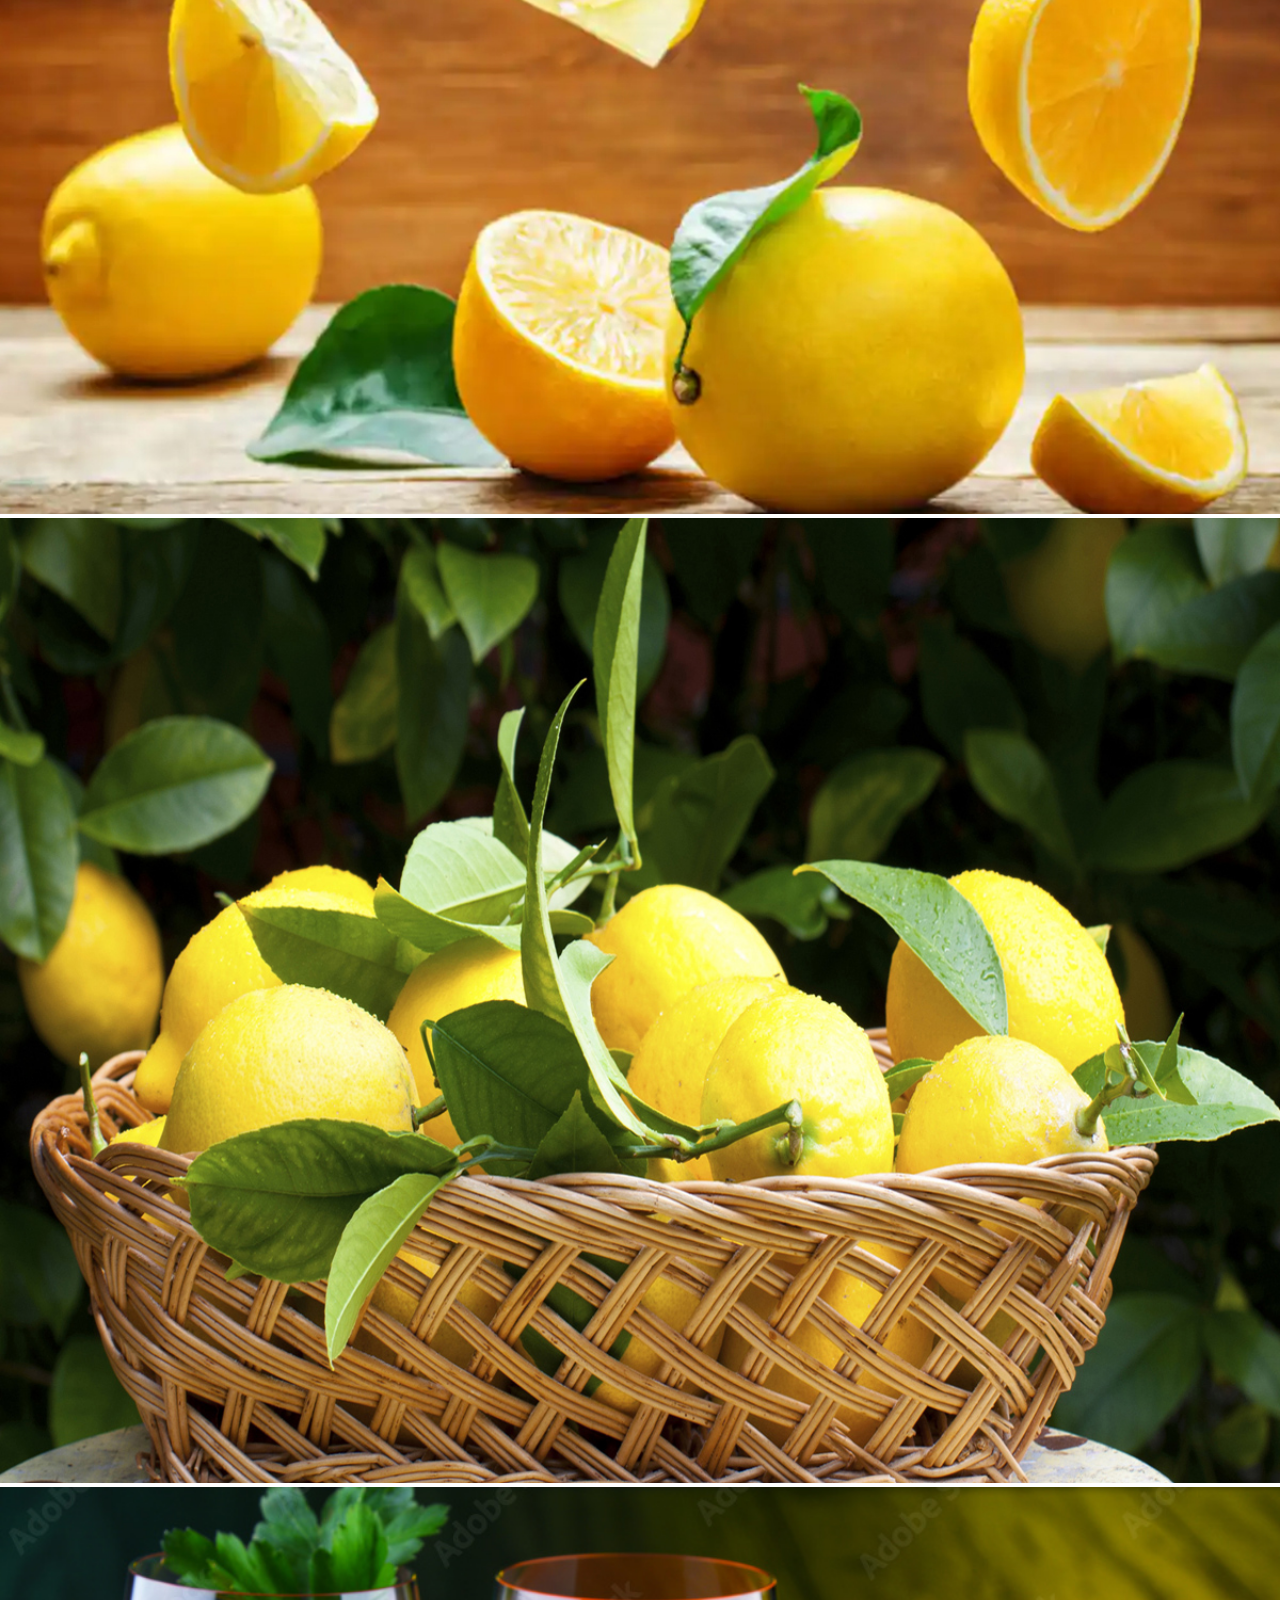
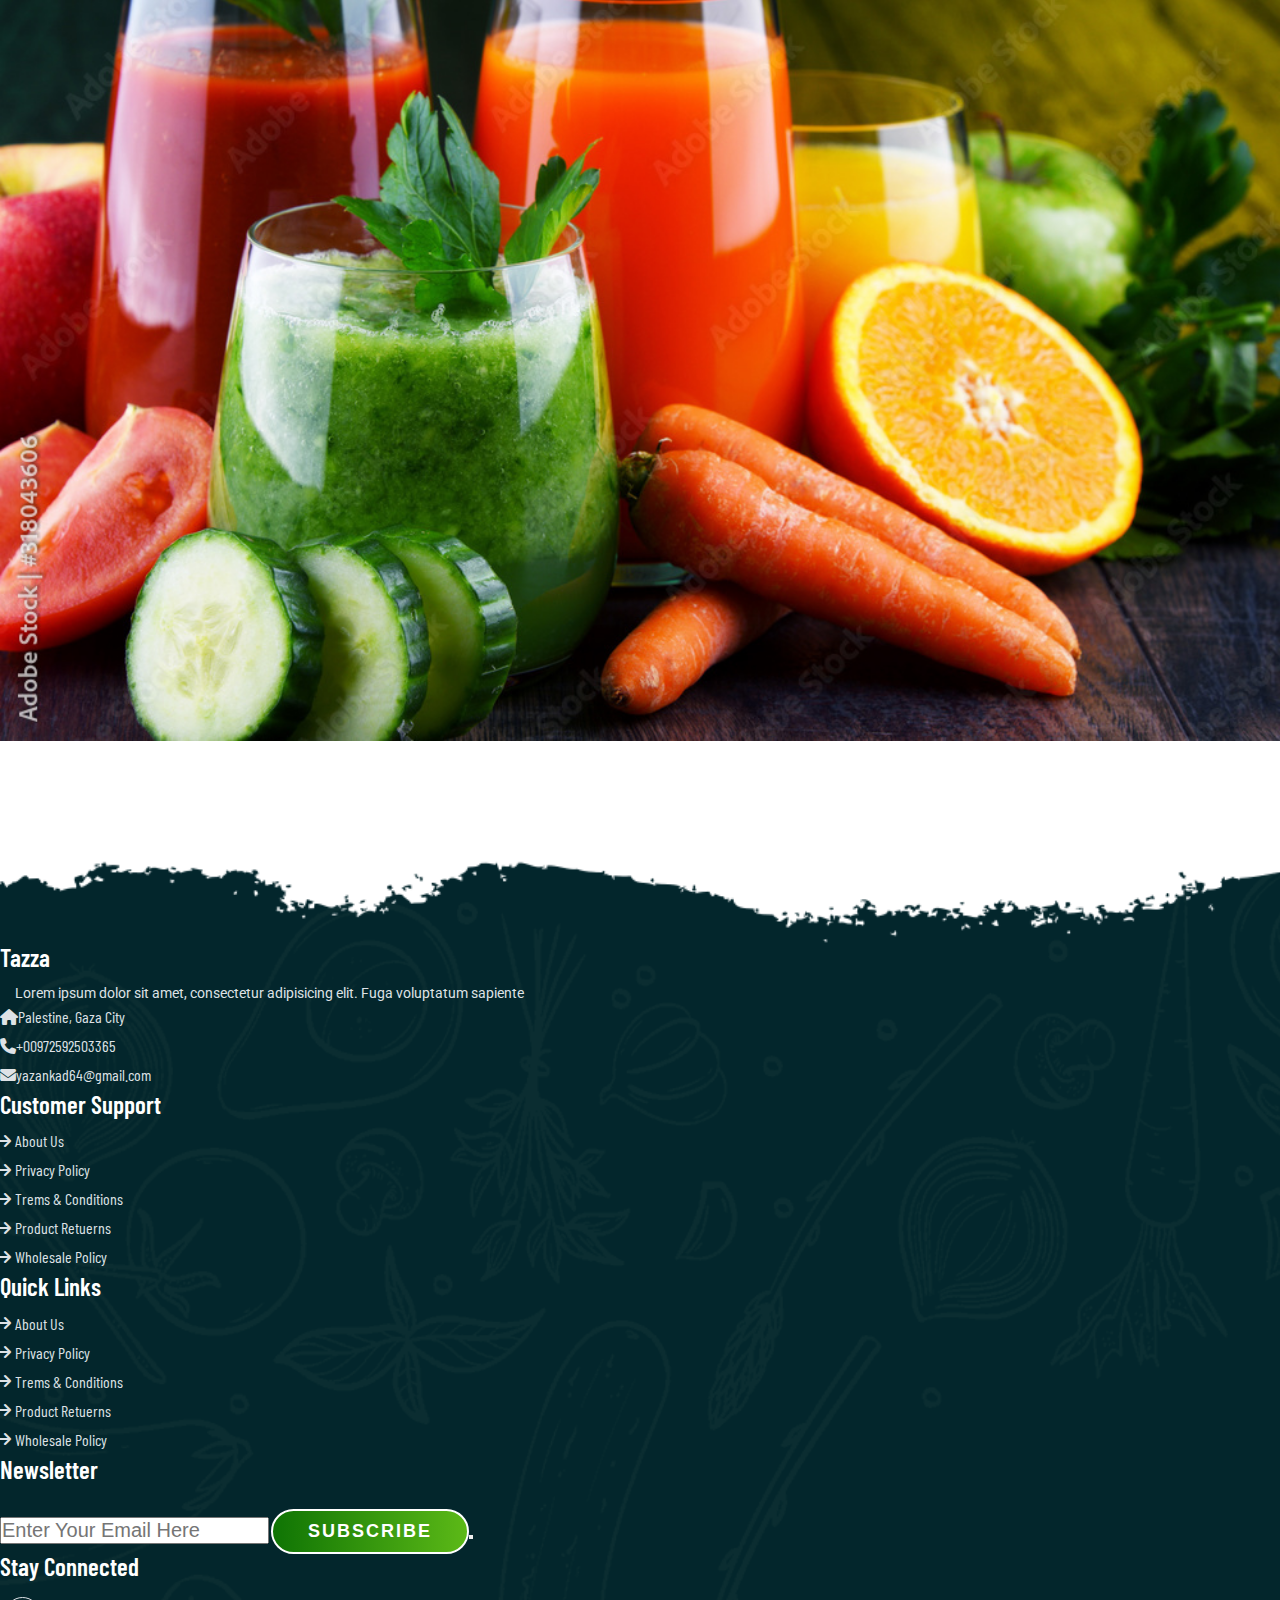
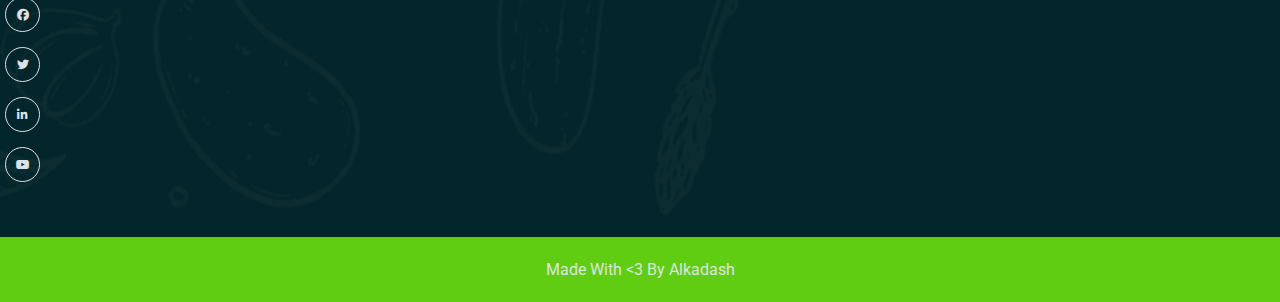
<file: gallery.html>
<!DOCTYPE html>
<html lang="en">

<head>
    <meta charset="UTF-8">
    <meta http-equiv="X-UA-Compatible" content="IE=edge">
    <meta name="viewport" content="width=device-width, initial-scale=1.0">
    <title>Gallery Page</title>
    <link rel="shortcut icon" href="favicon.ico" type="image/x-icon">

    <!-- Lightbox Pupup -->
    <link rel="stylesheet" href="css/lightbox.css">

    <!-- Bootstrap CDN -->
    <link href="https://cdn.jsdelivr.net/npm/bootstrap@5.2.0/dist/css/bootstrap.min.css" rel="stylesheet"
        integrity="sha384-gH2yIJqKdNHPEq0n4Mqa/HGKIhSkIHeL5AyhkYV8i59U5AR6csBvApHHNl/vI1Bx" crossorigin="anonymous">

    <!-- Font Awsome CDN -->
    <link rel="stylesheet" href="https://cdnjs.cloudflare.com/ajax/libs/font-awesome/6.1.2/css/all.min.css">

    <!-- Style CSS -->
    <link rel="stylesheet" href="css/style.css">
    <link rel="stylesheet" href="css/responsive-style.css">
</head>

<body class="gallery">

    <!-- Start Navbar Section -->
    <header id="full_nav ">
        <div class="header">
            <div class="container">
                <nav class="navbar navbar-expand-lg ">
                    <a class="navbar-brand" href="#">
                        <img src="images/logo.png" alt="logo">
                    </a>
                    <button class="navbar-toggler" type="button" data-bs-toggle="collapse"
                        data-bs-target="#navbarNavDropdown" aria-controls="navbarNavDropdown" aria-expanded="false"
                        aria-label="Toggle navigation">
                        <!-- <span class="navbar-toggler-icon"></span> -->
                        <i class="fa-solid fa-bars-staggered "></i>
                    </button>
                    <div class="collapse navbar-collapse" id="navbarNavDropdown">
                        <ul class="navbar-nav mx-auto">
                            <li class="nav-item">
                                <a class="nav-link" aria-current="page" href="index.html">Home</a>
                            </li>
                            <li class="nav-item">
                                <a class="nav-link" href="about.html">About</a>
                            </li>
                            <li class="nav-item">
                                <a class="nav-link" href="product.html">Product</a>
                            </li>
                            <li class="nav-item">
                                <a class="nav-link active" href="gallery.html">Gallery</a>
                            </li>
                            <li class="nav-item">
                                <a class="nav-link" href="contact.html">Contact</a>
                            </li>
                        </ul>
                        <div class="header_right">
                            <div class="text-lg-end">
                                <span>Call Us!</span>
                                <span class="phone_no">+00972592503665</span>
                            </div>
                        </div>
                    </div>
                </nav>
            </div>
        </div>
    </header>
    <!-- End Navbar Section -->

    <!-- Start Banner Section-->
    <section class="banner_section">
        <div class="container">
            <div class="banner-content">
                <h1>Gallery</h1>
            </div>
        </div>
    </section>
    <!-- End Banner Section-->

    <!-- Start Gallery Section -->
    <section class="gallery_section">
        <div class="container">
            <div class="row">
                <div class="col-12 text-center pd-5">
                    <h2 class="section-title">Our Gallery</h2>
                    <p class="section-subtitle">Lorem ipsum dolor sit, amet consectetur adipisicing elit. Odit
                        quibusdam voluptates, at corrupti, id neque voluptatum repudiandae a.</p>
                </div>
                <div class="col-sm-6 col-lg-4 mb-4">
                    <a href="images/gallery/g-1.jpg" data-lightbox="image" data-title="Lemon">
                        <img src="images/gallery/g-1.jpg" class="img-fluid rounded-3" alt="">
                    </a>
                </div>
                <div class="col-sm-6 col-lg-4 mb-4">
                    <a href="images/gallery/g-2.jpg" data-lightbox="image" data-title="Lemon">
                        <img src="images/gallery/g-2.jpg" class="img-fluid rounded-3" alt="">
                    </a>
                </div>
                <div class="col-sm-6 col-lg-4 mb-4">
                    <a href="images/gallery/g-3.jpg" data-lightbox="image" data-title="Lemon">
                        <img src="images/gallery/g-3.jpg" class="img-fluid rounded-3" alt="">
                    </a>
                </div>
                <div class="col-sm-6 col-lg-4 mb-4">
                    <a href="images/gallery/g-4.jpg" data-lightbox="image" data-title="Lemon">
                        <img src="images/gallery/g-4.jpg" class="img-fluid rounded-3" alt="">
                    </a>
                </div>
                <div class="col-sm-6 col-lg-4 mb-4">
                    <a href="images/gallery/g-5.jpg" data-lightbox="image" data-title="Lemon">
                        <img src="images/gallery/g-5.jpg" class="img-fluid rounded-3" alt="">
                    </a>
                </div>
                <div class="col-sm-6 col-lg-4 mb-4">
                    <a href="images/gallery/g-6.jpg" data-lightbox="image" data-title="Lemon">
                        <img src="images/gallery/g-6.jpg" class="img-fluid rounded-3" alt="">
                    </a>
                </div>
                <div class="col-sm-6 col-lg-4 mb-4">
                    <a href="images/gallery/g-6.jpg" data-lightbox="image" data-title="Lemon">
                        <img src="images/gallery/g-7.jpg" class="img-fluid rounded-3" alt="">
                    </a>
                </div>
                <div class="col-sm-6 col-lg-4 mb-4">
                    <a href="images/gallery/g-6.jpg" data-lightbox="image" data-title="Lemon">
                        <img src="images/gallery/g-8.jpg" class="img-fluid rounded-3" alt="">
                    </a>
                </div>
                <div class="col-sm-6 col-lg-4 mb-4">
                    <a href="images/gallery/g-6.jpg" data-lightbox="image" data-title="Lemon">
                        <img src="images/gallery/g-3.jpg" class="img-fluid rounded-3" alt="">
                    </a>
                </div>
            </div>
        </div>
    </section>
    <!-- End Gallery Section-->

    <!-- Start Footer Section -->
    <section class="footer_warpper mt-3 mb-md-0">
        <div class="container px-5 px-lg-0">
            <div class="row">
                <div class="col-lg-3 col-sm-6 mb-lg-0">
                    <h5>Tazza</h5>
                    <p class="company_deatails mb-4 ps-0 ">Lorem ipsum dolor sit amet, consectetur adipisicing elit.
                        Fuga voluptatum sapiente</p>
                    <div class="contact-info">
                        <ul class="list-unstyled">
                            <li><a href="#"><i class="fa fa-home me-3"></i>Palestine, Gaza City</a></li>
                            <li><a href="#"><i class="fa fa-phone me-3"></i>+00972592503365</a></li>
                            <li><a href="#"><i class="fa fa-envelope me-3"></i>yazankad64@gmail.com</a></li>
                        </ul>
                    </div>
                </div>
                <div class="col-lg-3 col-sm-6 mb-5 mb-lg-0">
                    <h5>Customer Support</h5>
                    <ul class="link-widget p-0">
                        <li><a href="#">About Us</a></li>
                        <li><a href="#">Privacy Policy</a></li>
                        <li><a href="#">Trems & Conditions</a></li>
                        <li><a href="#">Product Retuerns</a></li>
                        <li><a href="#">Wholesale Policy</a></li>
                    </ul>
                </div>
                <div class="col-lg-3 col-sm-6 mb-5 mb-lg-0">
                    <h5>Quick Links</h5>
                    <ul class="link-widget p-0">
                        <li><a href="#">About Us</a></li>
                        <li><a href="#">Privacy Policy</a></li>
                        <li><a href="#">Trems & Conditions</a></li>
                        <li><a href="#">Product Retuerns</a></li>
                        <li><a href="#">Wholesale Policy</a></li>
                    </ul>
                </div>
                <div class="col-lg-3 col-sm-6 mb-5 mb-lg-0">
                    <h5>Newsletter</h5>
                    <div class="form-groub mb-4">
                        <input type="email" class="form-control bg-transparent" placeholder="Enter Your Email Here">
                        <button type="submit" class="btn main-btn">Subscribe<button>
                    </div>
                    <h5>Stay Connected</h5>
                    <ul class="social-network d-flex align-item-center p-0">
                        <li><a href="#"><i class="fab fa-facebook"></i></a></li>
                        <li><a href="#"><i class="fab fa-twitter"></i></a></li>
                        <li><a href="#"><i class="fab fa-linkedin-in"></i></a></li>
                        <li><a href="#"><i class="fab fa-youtube"></i></a></li>
                    </ul>
                </div>
            </div>
        </div>
        <div class="conatiner-fluid">
            <p class="copyright text-center">Made With &lt;3 By Alkadash</p>
        </div>
    </section>
    <!-- End Footer Section -->

    <!-- jQuery CDN -->
    <script src="https://cdnjs.cloudflare.com/ajax/libs/jquery/3.6.0/jquery.min.js"></script>
    <!-- lightbox Popup -->
    <script src="js/lightbox.js"></script>
    <!-- BootStrap CDN -->
    <script src="https://cdn.jsdelivr.net/npm/@popperjs/core@2.11.5/dist/umd/popper.min.js"
        integrity="sha384-Xe+8cL9oJa6tN/veChSP7q+mnSPaj5Bcu9mPX5F5xIGE0DVittaqT5lorf0EI7Vk"
        crossorigin="anonymous"></script>
    <script src="https://cdn.jsdelivr.net/npm/bootstrap@5.2.0/dist/js/bootstrap.min.js"
        integrity="sha384-ODmDIVzN+pFdexxHEHFBQH3/9/vQ9uori45z4JjnFsRydbmQbmL5t1tQ0culUzyK"
        crossorigin="anonymous"></script>
    <!-- Custom JS -->
    <script src="js/main.js"></script>
</body>

</html>

<body>
</file>
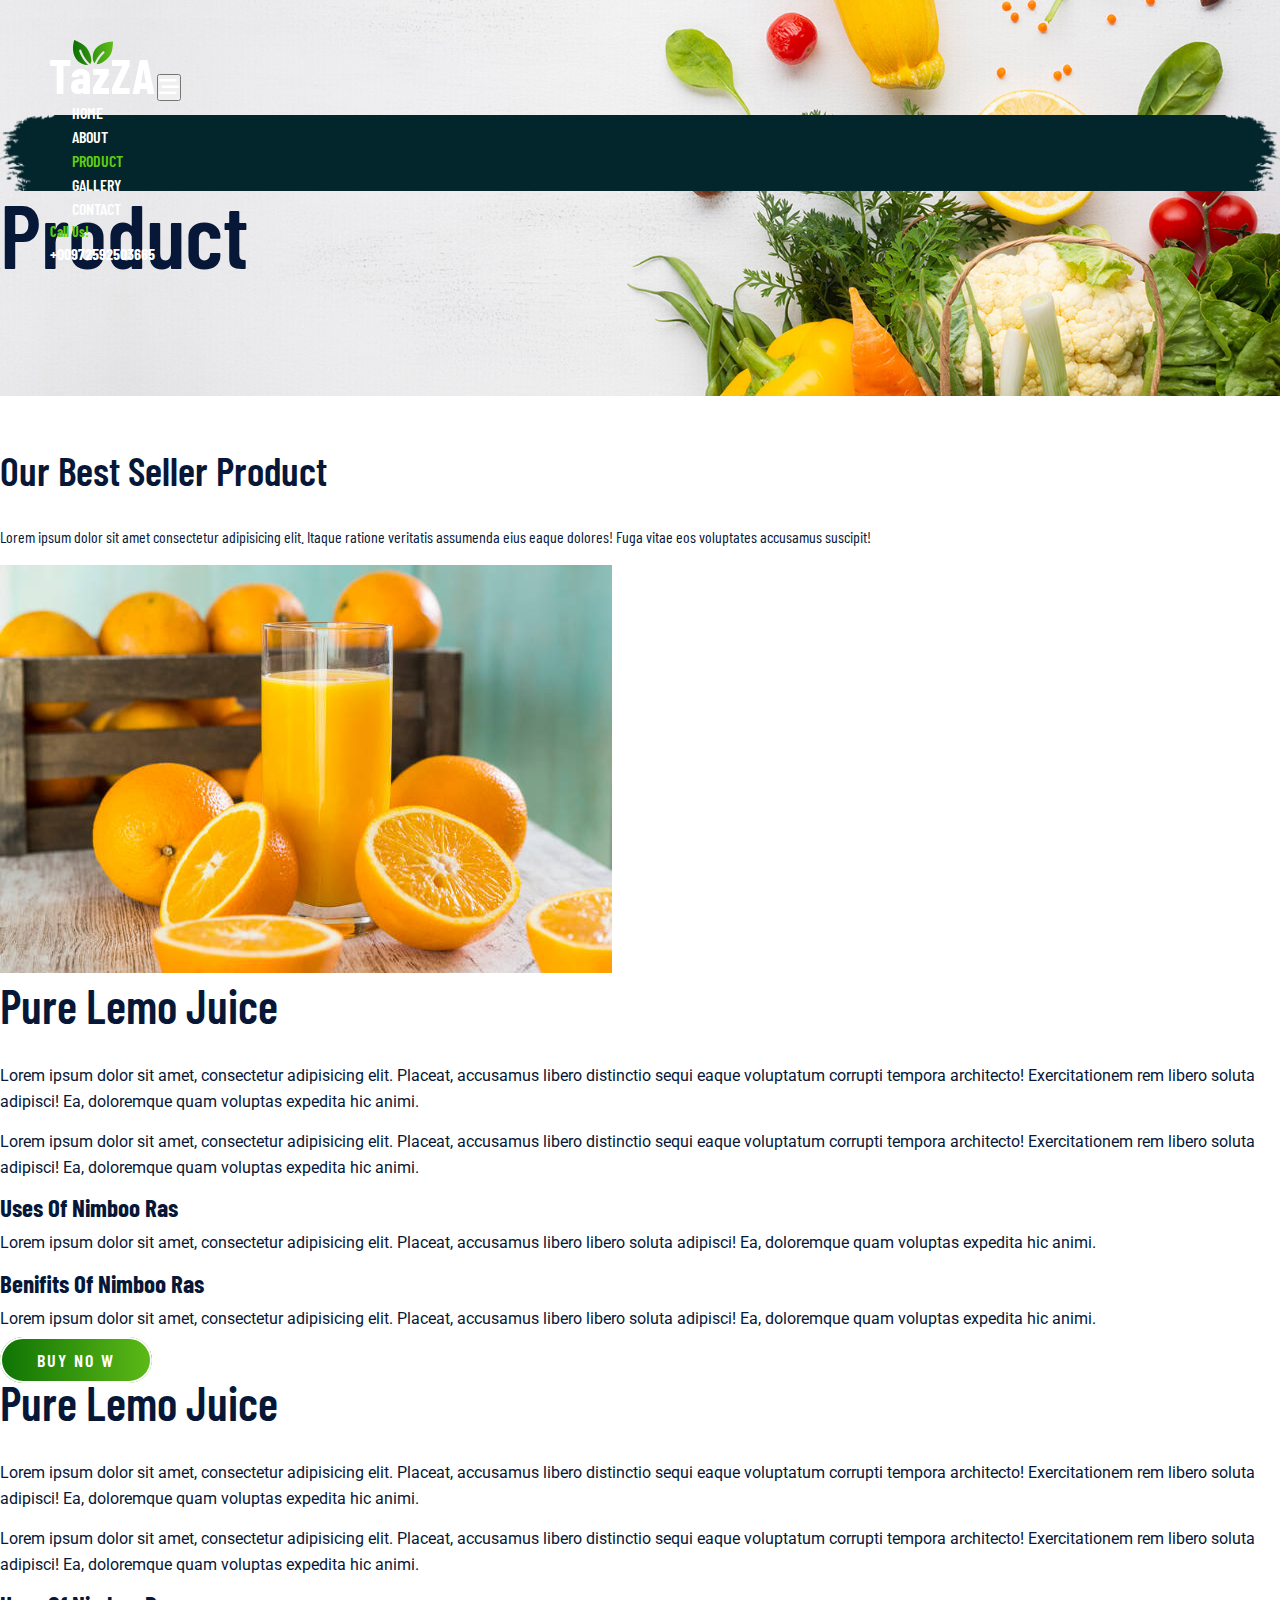
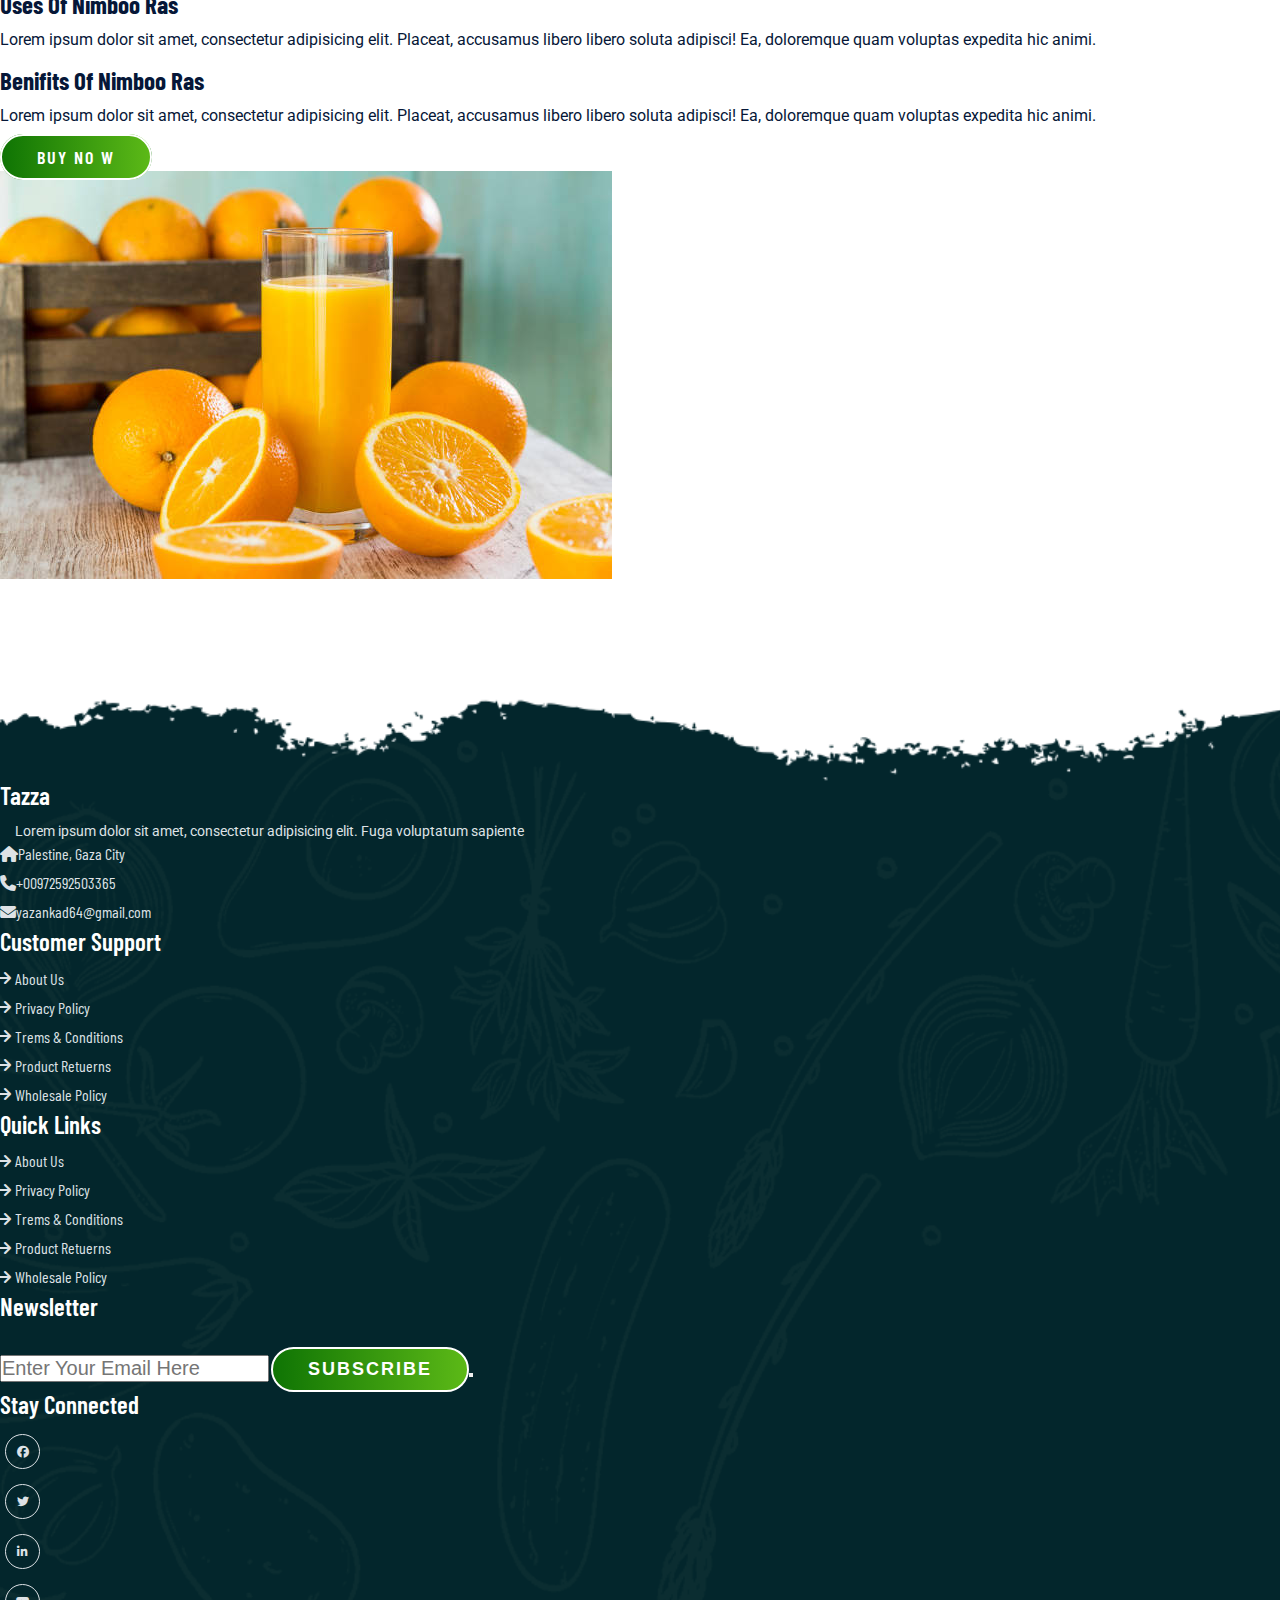
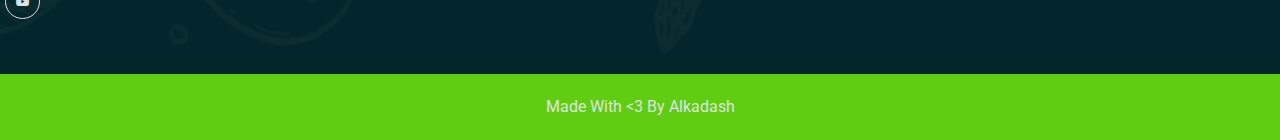
<file: product.html>
<!DOCTYPE html>
<html lang="en">

<head>
    <meta charset="UTF-8">
    <meta http-equiv="X-UA-Compatible" content="IE=edge">
    <meta name="viewport" content="width=device-width, initial-scale=1.0">
    <title>Product Page</title>
    <link rel="shortcut icon" href="favicon.ico" type="image/x-icon">

    <!-- Lightbox Pupup -->
    <link rel="stylesheet" href="css/lightbox.css">

    <!-- Bootstrap CDN -->
    <link href="https://cdn.jsdelivr.net/npm/bootstrap@5.2.0/dist/css/bootstrap.min.css" rel="stylesheet"
        integrity="sha384-gH2yIJqKdNHPEq0n4Mqa/HGKIhSkIHeL5AyhkYV8i59U5AR6csBvApHHNl/vI1Bx" crossorigin="anonymous">

    <!-- Font Awsome CDN -->
    <link rel="stylesheet" href="https://cdnjs.cloudflare.com/ajax/libs/font-awesome/6.1.2/css/all.min.css">

    <!-- Style CSS -->
    <link rel="stylesheet" href="css/style.css">
    <link rel="stylesheet" href="css/responsive-style.css">
</head>

<body class="product">

    <!-- Start Navbar Section -->
    <header id="full_nav ">
        <div class="header">
            <div class="container">
                <nav class="navbar navbar-expand-lg ">
                    <a class="navbar-brand" href="#">
                        <img src="images/logo.png" alt="logo">
                    </a>
                    <button class="navbar-toggler" type="button" data-bs-toggle="collapse"
                        data-bs-target="#navbarNavDropdown" aria-controls="navbarNavDropdown" aria-expanded="false"
                        aria-label="Toggle navigation">
                        <!-- <span class="navbar-toggler-icon"></span> -->
                        <i class="fa-solid fa-bars-staggered "></i>
                    </button>
                    <div class="collapse navbar-collapse" id="navbarNavDropdown">
                        <ul class="navbar-nav mx-auto">
                            <li class="nav-item">
                                <a class="nav-link" aria-current="page" href="index.html">Home</a>
                            </li>
                            <li class="nav-item">
                                <a class="nav-link" href="about.html">About</a>
                            </li>
                            <li class="nav-item">
                                <a class="nav-link active" href="product.html">Product</a>
                            </li>
                            <li class="nav-item">
                                <a class="nav-link" href="gallery.html">Gallery</a>
                            </li>
                            <li class="nav-item">
                                <a class="nav-link" href="contact.html">Contact</a>
                            </li>
                        </ul>
                        <div class="header_right">
                            <div class="text-lg-end">
                                <span>Call Us!</span>
                                <span class="phone_no">+00972592503665</span>
                            </div>
                        </div>
                    </div>
                </nav>
            </div>
        </div>
    </header>
    <!-- End Navbar Section -->

    <!-- Start Banner Section-->
    <section class="banner_section">
        <div class="container">
            <div class="banner-content">
                <h1>Product</h1>
            </div>
        </div>
    </section>
    <!-- End Banner Section-->

    <!-- Start Product Section-->
    <section class="product_section">
        <div class="container">
            <div class="row justify-content-center">
                <div class="col-12 text-center pd-5">
                    <h2 class="section-title">Our Best Seller Product</h2>
                    <p class="section-subtitle">Lorem ipsum dolor sit amet consectetur adipisicing elit. Itaque
                        ratione veritatis assumenda eius eaque dolores! Fuga vitae eos voluptates accusamus suscipit!
                    </p>
                </div>
            </div>
            <div class="row align-items-center py-5">
                <div class="col-xl-5 col-lg-6 col-12 mb-5">
                    <div class="card border-0 me-lg-5">
                        <img src="images/products/fresh-fruits1.jpg" class="img-fluid" alt="">
                    </div>
                </div>
                <div class="col-xl-7 col-lg6 col-12 mb-5">
                    <div class="product-content">
                        <h2>Pure Lemo Juice</h2>
                        <div class="product-deatils">
                            <p>Lorem ipsum dolor sit amet, consectetur adipisicing elit. Placeat, accusamus libero
                                distinctio sequi eaque voluptatum corrupti tempora architecto! Exercitationem rem
                                libero soluta adipisci! Ea, doloremque quam voluptas expedita hic animi.</p>
                            <p>Lorem ipsum dolor sit amet, consectetur adipisicing elit. Placeat, accusamus libero
                                distinctio sequi eaque voluptatum corrupti tempora architecto! Exercitationem rem
                                libero soluta adipisci! Ea, doloremque quam voluptas expedita hic animi.</p>
                            <h4>Uses Of Nimboo Ras</h4>
                            <p>Lorem ipsum dolor sit amet, consectetur adipisicing elit. Placeat, accusamus libero
                                libero soluta adipisci! Ea, doloremque quam voluptas expedita hic animi.</p>
                            <h4>Benifits Of Nimboo Ras</h4>
                            <p>Lorem ipsum dolor sit amet, consectetur adipisicing elit. Placeat, accusamus libero
                                libero soluta adipisci! Ea, doloremque quam voluptas expedita hic animi.</p>
                            <a href="#" class="btn main-btn">Buy No w</a>
                        </div>
                    </div>
                </div>
            </div>
            <div class="row align-items-center py-5">
                <div class="col-xl-7 col-lg6 col-12 mb-5 order-2 order-lg-1">
                    <div class="product-content">
                        <h2>Pure Lemo Juice</h2>
                        <div class="product-deatils">
                            <p>Lorem ipsum dolor sit amet, consectetur adipisicing elit. Placeat, accusamus libero
                                distinctio sequi eaque voluptatum corrupti tempora architecto! Exercitationem rem
                                libero soluta adipisci! Ea, doloremque quam voluptas expedita hic animi.</p>
                            <p>Lorem ipsum dolor sit amet, consectetur adipisicing elit. Placeat, accusamus libero
                                distinctio sequi eaque voluptatum corrupti tempora architecto! Exercitationem rem
                                libero soluta adipisci! Ea, doloremque quam voluptas expedita hic animi.</p>
                            <h4>Uses Of Nimboo Ras</h4>
                            <p>Lorem ipsum dolor sit amet, consectetur adipisicing elit. Placeat, accusamus libero
                                libero soluta adipisci! Ea, doloremque quam voluptas expedita hic animi.</p>
                            <h4>Benifits Of Nimboo Ras</h4>
                            <p>Lorem ipsum dolor sit amet, consectetur adipisicing elit. Placeat, accusamus libero
                                libero soluta adipisci! Ea, doloremque quam voluptas expedita hic animi.</p>
                            <a href="#" class="btn main-btn">Buy No w</a>
                        </div>
                    </div>
                </div>
                <div class="col-xl-5 col-lg-6 col-12 mb-5 order-1 order-lg-2">
                    <div class="card border-0 me-lg-5">
                        <img src="images/products/fresh-fruits1.jpg" class="img-fluid" alt="">
                    </div>
                </div>
            </div>
        </div>
    </section>
    <!-- End Product Section-->

    <!-- Start Footer Section -->
    <section class="footer_warpper mt-3 mb-md-0">
        <div class="container px-5 px-lg-0">
            <div class="row">
                <div class="col-lg-3 col-sm-6 mb-lg-0">
                    <h5>Tazza</h5>
                    <p class="company_deatails mb-4 ps-0 ">Lorem ipsum dolor sit amet, consectetur adipisicing elit.
                        Fuga voluptatum sapiente</p>
                    <div class="contact-info">
                        <ul class="list-unstyled">
                            <li><a href="#"><i class="fa fa-home me-3"></i>Palestine, Gaza City</a></li>
                            <li><a href="#"><i class="fa fa-phone me-3"></i>+00972592503365</a></li>
                            <li><a href="#"><i class="fa fa-envelope me-3"></i>yazankad64@gmail.com</a></li>
                        </ul>
                    </div>
                </div>
                <div class="col-lg-3 col-sm-6 mb-5 mb-lg-0">
                    <h5>Customer Support</h5>
                    <ul class="link-widget p-0">
                        <li><a href="#">About Us</a></li>
                        <li><a href="#">Privacy Policy</a></li>
                        <li><a href="#">Trems & Conditions</a></li>
                        <li><a href="#">Product Retuerns</a></li>
                        <li><a href="#">Wholesale Policy</a></li>
                    </ul>
                </div>
                <div class="col-lg-3 col-sm-6 mb-5 mb-lg-0">
                    <h5>Quick Links</h5>
                    <ul class="link-widget p-0">
                        <li><a href="#">About Us</a></li>
                        <li><a href="#">Privacy Policy</a></li>
                        <li><a href="#">Trems & Conditions</a></li>
                        <li><a href="#">Product Retuerns</a></li>
                        <li><a href="#">Wholesale Policy</a></li>
                    </ul>
                </div>
                <div class="col-lg-3 col-sm-6 mb-5 mb-lg-0">
                    <h5>Newsletter</h5>
                    <div class="form-groub mb-4">
                        <input type="email" class="form-control bg-transparent" placeholder="Enter Your Email Here">
                        <button type="submit" class="btn main-btn">Subscribe<button>
                    </div>
                    <h5>Stay Connected</h5>
                    <ul class="social-network d-flex align-item-center p-0">
                        <li><a href="#"><i class="fab fa-facebook"></i></a></li>
                        <li><a href="#"><i class="fab fa-twitter"></i></a></li>
                        <li><a href="#"><i class="fab fa-linkedin-in"></i></a></li>
                        <li><a href="#"><i class="fab fa-youtube"></i></a></li>
                    </ul>
                </div>
            </div>
        </div>
        <div class="conatiner-fluid">
            <p class="copyright text-center">Made With &lt;3 By Alkadash</p>
        </div>
    </section>
    <!-- End Footer Section -->


    <!-- jQuery CDN -->
    <script src="https://cdnjs.cloudflare.com/ajax/libs/jquery/3.6.0/jquery.min.js"></script>
    <!-- lightbox Popup -->
    <script src="js/lightbox.js"></script>
    <!-- BootStrap CDN -->
    <script src="https://cdn.jsdelivr.net/npm/@popperjs/core@2.11.5/dist/umd/popper.min.js"
        integrity="sha384-Xe+8cL9oJa6tN/veChSP7q+mnSPaj5Bcu9mPX5F5xIGE0DVittaqT5lorf0EI7Vk"
        crossorigin="anonymous"></script>
    <script src="https://cdn.jsdelivr.net/npm/bootstrap@5.2.0/dist/js/bootstrap.min.js"
        integrity="sha384-ODmDIVzN+pFdexxHEHFBQH3/9/vQ9uori45z4JjnFsRydbmQbmL5t1tQ0culUzyK"
        crossorigin="anonymous"></script>

    <!-- Custom JS -->
    <script src="js/main.js"></script>
</body>

</html>

<body>
</file>
<file: css/style.css>
@import url('https://fonts.googleapis.com/css2?family=Barlow+Condensed:wght@200;300;400;500;600;700;800;900&family=Clicker+Script&family=Open+Sans:wght@300;400;700&family=Poppins:wght@200;300;500;600&family=Roboto:ital,wght@0,100;0,300;0,400;0,500;0,700;0,900;1,400&family=Work+Sans:wght@200;300;400;500;600;700;800&display=swap');

@import url('https://fonts.googleapis.com/css2?family=Barlow+Condensed:wght@200;300;400;500;600;700;800;900&family=Clicker+Script&family=Open+Sans:wght@300;400;700&family=Poppins:wght@200;300;500;600&family=Roboto:ital,wght@0,300;0,400;0,700;0,900;1,400&family=Work+Sans:wght@200;300;400;500;600;700;800&display=swap');

*,
*::before,
*::after {
    box-sizing: border-box;
    margin: 0;
    padding: 0;
    text-decoration: none;
    outline: none;
}
:root {
    /* Background Color */
    --bg-white:#fff;
    --bg-dark-color:#03262c;
    /* Text Color */
    --primary-text:#061738;
    --secondary-color:#60cd12;
    --light-color: #e2f6de;
    --dark-color:#03262c;
    --text-white:#fff ;
    --text-gray:#dee2e6 ;
    --anchor-color:#007aff;

    /* Font Family */
    --primary-font: 'Barlow Condensed', sans-serif;
    --secondary-font: 'Roboto', sans-serif;
}
body,
html {
    color: var(--primary-text);
    font-size: 10px;
    font-weight: 400;
    font-family: var(--primary-font);
    scroll-behavior: smooth;
    line-height: 1.5;
}
h1,h2,h3,h4,h5,h6,p {
    margin: 0;
}
h1 {
    font-size: 9rem;
    line-height: 1.4;
    font-weight: 600;
    color: var(--primary-text);
}
h2 {
    color: var(--primary-text);
    font-size: 4.7rem;
    font-weight: 600;
    display: inline-block;
    text-transform: capitalize;
    line-height: 1.2;
    margin-bottom: 2rem;
} 
h3 {
    color: var(--text-white);
    font-size: 3.1rem;
    line-height: 1.2;
    font-weight: 700;
}
h4 {
    font-size: 2.5rem;
    line-height: 1;
    font-weight: 700;
    color: var(--primary-text);
}
h5 {
    font-size: 1.8rem;
    line-height: 1;
    font-weight: 600;
    color: var(--primary-text);
}
p {
    font-size: 1.6rem;
    line-height: 1.6;
    margin-top: 1rem;
    color: var(--primary-text);
    font-family: var(--secondary-font)
}
embed,
iframe,
img,
object {
    max-width: 100%;
}
ul {
    margin: 0;
    padding: 0;
    list-style: none;
}
a,
a:active,
a:focus,
a:hover,
button {
    text-decoration: none;
    outline: 0;
}
li a {
    color: var(--text-white);
}
a:hover,
button:hover {
    transition: all 0.3s ease-in;
}
::-webkit-scrollbar {
    width: 10px;
}
::-webkit-scrollbar-track {
    background: var(--white);
}
::-webkit-scrollbar-thumb {
    background: var(--secondary-color);
}
.main-btn {
    position: relative;
    color: var(--bg-white);
    background: linear-gradient(to right, #0f7404, #5cb917);
    z-index: 1;
    overflow: hidden;
    border: 0.2rem solid var(--bg-white);
    border-radius: 3.5rem;
    text-transform: uppercase;
    padding: 1rem 3.5rem;
    font-weight: 600;
    font-size: 1.8rem;
    margin-top: 1.5rem;
    letter-spacing: 0.2rem;
}
.main-btn:hover {
    background: var(--bg-white);
    color: var(--secondary-color);
    border: 0.2rem solid var(--secondary-color);
}
section {
    padding: 5rem 0;
}
.section-title {
    font-size: 4rem;
    font-weight: 600;
    color: var(--primary-text);
    text-transform: capitalize;
    margin-bottom: 2rem;
}
.section-subtitle {
    font-size: 1.6rem;
    font-weight: 400;
    color: var(--primary-text);
    font-family: var(--primary-font);
    margin-bottom: 1.5rem;
}
.about .banner_section,
.product .banner_section,
.gallery .banner_section,
.contact .banner_section,
.distributors .banner_section {
    background: url(../images/banner-slide/top-banner.jpg);
    background-repeat: no-repeat;
    background-position: center;
    background-size: cover;
    padding-top: 17rem;
    padding-bottom: 10rem;
    min-height: auto;
}
.header {
    position: absolute;
    width: 100%;
    top: 2rem;
    left: 0;
    z-index: 2;
}
.header .navbar {
    background: url(../images/header-bg.png);
    background-repeat: no-repeat;
    background-position: center;
    background-size: contain;
    padding: 2rem 5rem;
}
.header .navbar-brand {
    width: 7.5rem;
    margin-top: -0.1rem;
}
.header .navbar-nav .nav-link {
    color: var(--text-white);
    text-transform: uppercase;
    font-size: 1.6rem;
    font-weight: 600;
    padding: 0.5rem 2rem;
    margin: 0 0.2rem;
    font-family: var(--primary-font);
}
.header .navbar-nav .nav-link.active,
.header .navbar-nav .nav-link:hover {
    color: var(--secondary-color);
}
.header .navbar-toggler {
    color: var(--text-white);
    font-size: 2rem;
    height: 2.7rem;
    padding: 0;
}
.header .navbar-toggler:focus {
    outline: none;
    box-shadow: none;
}
.header .header_right span {
    color: var(--secondary-color);
    display: block;
    font-weight: 700;
    font-size: 1.4rem;
    margin-right: 1rem;
}
.header .header_right .phone_no {
    color: var(--text-white);
    font-size: 1.6rem;
}
.header-scrolled {
    position: fixed;
    top: -0.4rem;
    left: 0;
    right: 0;
    width: 100%;
    max-width: 1320px;
    margin: auto;
    z-index: 999;
    transition: 0.3s all ease-in-out;
}
.banner_section {
    background-image: url(../images/banner-slide/Banner-1.jpg);
    background-repeat: no-repeat;
    background-position: center;
    background-size: cover;
    min-height: 90vh;
}
.banner_section .carousel-item {
    padding: 3rem 0;
    height: 90vh;
}
.banner_section .carousel-caption {
    top: 30%;
    bottom: 0;
    left: 3%;
    right: 0;
    text-align: left;
    width: 100%;
}
.banner_section .carousel-caption h3 {
    padding: 0.5rem 1.5rem;
    background-color: var(--dark-color);
    width: fit-content;
}
.banner_section .carousel-caption p {
    max-width: 40rem;
    margin-bottom: 2rem;
}
/* Start Featuer Section*/
.featuer_section .features-box {
    background-color: transparent;
    border: 0.15rem solid var(--light-color);
    padding: 8rem 0;
    transition: all 0.3s ;
}
.featuer_section .featuers-icon-border {
    background-color: transparent;
    border-radius: 50%;
    border: 0.2rem solid var(--light-color);
    padding: 1.3rem;
    display: inline-block;
}
.featuer_section .features-box .featuers-icon {
    height: 6.5rem;
    width: 6.5rem;
    background-color: var(--light-color);
    margin: auto;
    border-radius: 50%;
    display: flex;
    align-items: center;
    justify-content: center;
}
.featuer_section .features-box .featuers-icon img {
    width: 3.7rem;

}
.featuer_section .features-box h3 {
    margin-top: 1.5rem;
    color:var(--primary-text);
}
.featuer_section .features-box:hover {
    background-color: var(--bg-dark-color);
    border-color: var(--bg-dark-color);
}
.featuer_section .features-box:hover h3 {
    color: var(--text-white);
}
.featuer_section .features-box:hover .featuers-icon-border {
    border-color: var(--secondary-color);
}
/* End Featuer Section*/
/* Start About Section */
.landing_about_section {
    background-image: url(../images/about/about-banner.jpg);
    background-size: cover;
    background-repeat: no-repeat;
    background-position: center center;
    padding: 9rem 0;
}
.landing_about_section p {
    color: var(--primary-text);
    margin-bottom: 2rem;
}
/* End About Section */
/* Start Product Section */
.landing_product_section .proudct-card {
    position: relative;
    overflow: hidden;
    cursor: pointer;
    border: 0.2rem solid var(--light-color);
    padding: 2rem 1rem;
    transition: all 0.3s;
}
.landing_product_section .proudct-card .product-img {
    margin-bottom: 7rem;
    text-align: center;
}
.landing_product_section .proudct-card h3 {
    color: var(--primary-text);
}
.landing_product_section .proudct-card span {
    font-size: 1.8rem;
    font-weight: 600;
    text-transform: uppercase;
    color: var(--secondary-color);
    margin-right: 0.5rem;
    text-decoration: line-through;
    transition: all 0.3s;
}
.landing_product_section .proudct-card .product-deatil {
    position: absolute;
    bottom: -22rem;
    right: 0;
    left: 0;
    text-align: center;
    padding: 5rem 1rem;
    background-color: var(--dark-color);
    transition: all 0.5s ease;
}
.landing_product_section .proudct-card:hover .product-deatil {
    bottom: 0;
}
/* End Product Section */
/* Start Testimonial Section */
.testimonial_section {
    background-color: var(--light-color);
    padding-bottom: 8rem;
}
.testimonial_section .carousel-indicators {
    bottom: -6rem;

}
.testimonial_section .carousel-indicators button {
    background-color: var(--dark-color);
    width: 1.2rem;
    height: 1.2rem;
    border-radius: 50%;
}
.testimonial_section .card {
    background-image: url(../images/testimonial/testimonial-bg.png);
    background-size: cover;
    background-repeat: no-repeat;
    background-position: center center;
    text-align: right;
    padding: 5rem 5rem 5rem 0;
    border-radius: 0 .5rem .5rem 0;
    border: 0.1rem solid transparent;
}
.testimonial_section .porfile-box {
    padding: 1.875rem;
    background-color: var(--dark-color);
    border-radius: 0.5rem 0 0 0.5rem;
}
.testimonial_section .porfile-box img {
    border-radius: .625rem 3.125rem;
    width: 100%;
    height: 100%;
    object-fit: cover;
}
.testimonial_section .desc-box {
    padding-left: 2.5rem;
}
/* End Testimonial Section */
/* Start Gallery Section */
.gallery_section img {
    width: 100%;
    height: 100%;
    object-fit: cover;
}
/* End Gallery Section */
/* Start Footer Section */
.footer_warpper {
    background-image: url(../images/footer-bg/footer_bg.png);
    background-size: cover;
    background-repeat: no-repeat;
    background-position: top center;
    padding-top: 15rem;
    padding-bottom: 0;
}
.footer_warpper h5 {
    color: var(--text-white);
    font-size: 2.5rem;
    margin-bottom: 1.25rem;
}
.footer_warpper ul li {
    margin-bottom: 0.5rem;
    list-style: none;
}
.footer_warpper .company_deatails {
    font-size: 1.4rem;
}
.footer_warpper .contact-info li a {
    color: var(--text-gray);
    font-size: 1.6rem;
}
.footer_warpper .link-widget li a,
.footer_warpper p {
    color: var(--text-gray);
    font-size: 1.6rem;
    padding-left: 1.5rem;
    position: relative;
    transition: all 0.3s ease-out 0s;
}
.footer_warpper .link-widget li a::before {
    content: '\f061';
    font-family: "Font Awesome 5 Free";
    font-weight: 900;
    position: absolute;
    left: -0.3rem;
    top: 50%;
    transform: translateY(-50%);
}
.footer_warpper .link-widget li a:hover {
    margin-left: 0.625rem;
    color: var(--secondary-color);
}
.footer_warpper .social-network a {
    width: 3.5rem;
    height: 3.5rem;
    line-height: 3.2rem;
    margin: 0.5rem;
    display: inline-block;
    border: 0.125rem solid var(--text-gray);
    color: var(--text-gray);
    text-align: center;
    font-size: 1.2rem;
    border-radius: 100%;
    transition: all 0.3s cubic-bezier(0.645, 0.045, 0.355, 1);
}
.footer_warpper .social-network a:hover {
    background-color: var(--secondary-color);
    border-color: var(--secondary-color);
    color: var(--text-white);
    box-shadow: 0 0.625rem 0.9375rem 0 rgb(0 0 0 / 10%);
    transform: translateY(-0.1875rem);
}
.footer_warpper .form-control {
    font-size: 2rem;
    color: var(--text-white);
}
.footer_warpper .form-control:focus {
    outline: none;
    box-shadow: none;
    border-color: var(--secondary-color);
}
.footer_warpper .copyright {
    background-color: var(--secondary-color);
    text-align: center;
    margin-top: 5rem;
    padding: 20px;
}
.footer_warpper .copyright p {
    margin-top: 0;
    padding: 3rem 0;
    line-height: 0;
}
/* End Footer Section */


/* Start About Page */
.about .about-deatils p {
    color: var(--primary-text);
}
/* End About Page */

/* Start Product Page */
.product .product-deatils p {
    margin-bottom: 1.5rem;
}
/* End Product Page */

/* Start Contact Page */
.contact .contact-form {
    background-color: var(--light-color);
    padding: 5rem;
    box-shadow: 0 0.2rem 1.5rem rgb(0 0 0 / 4%);
}
.contact .contact-form .form-control {
    padding: 1rem 1.5rem;
    border-radius: 0;
    border: 0.1rem solid var(--secondary-color);
    color: var(--primary-text);
    font-size: 1.5rem;
    font-weight: 400;
    font-family: var(--secondary-font);
}
.contact .contact-form .form-control:focus {
    outline: none;
    box-shadow: none;
}
.contact .contact-form .form-control::placeholder {
    color: var(--primary-text);
}
.contact .contact-form textarea {
    min-height: 15rem;
}
.contact .contact-form .info-box li {
    position: relative;
    padding-left: 7rem;
    padding-bottom: 3.5rem;
    margin-bottom: 2.9rem;
}
.contact .contact-form .info-box li i {
    position: absolute;
    left: 0;
    top: 1.5rem;
    font-size: 4.5rem;
    line-height: 4.5rem;
    color: var(--primary-text);
}
.contact .contact-form .info-box li p {
    color: var(--primary-text);
}
.contact .contact-form .info-box li a {
    color: var(--dark-color);
    font-size: 2.5rem;
    font-weight: 400;
    margin-bottom: 0;
    font-family: var(--secondary-font);
}
/* End Contact Page */
</file>
<file: css/responsive-style.css>
/* Mediam Query 1170px*/
@media(max-width:1170px) {

}
/* Media Query 991px */
@media(max-width:991px) {
    .about .banner_section,
    .product .banner_section,
    .gallery .banner_section,
    .contact .banner_section,
    .distributors .banner_section {
        padding-top: 12.5rem;
        padding-bottom: 3rem;
    }
    .header .navbar {
        background-size: cover;
        padding: 2rem;
    }
    .header .navbar-nav {
        margin-top: 2rem;
    }
    .header .navbar-nav .nav-link {
        padding: 0.2rem 0.5rem;
        margin-bottom: 1rem;
    }
    .header .header_right span {
        padding: 0.2rem 0.5rem;
    }
}
/* Media Query 767px */
@media(max-width:767px) {
    body,html {
        font-size: 8px;
    }
    .banner_section {
        min-height: 70vh;
    }
    .banner_section .carousel-item {
        height: 70vh;
    }
}
/* Media Query 590px */
@media(max-width:590px) {
    body,html {
        font-size: 7px;
    }
}
</file>
